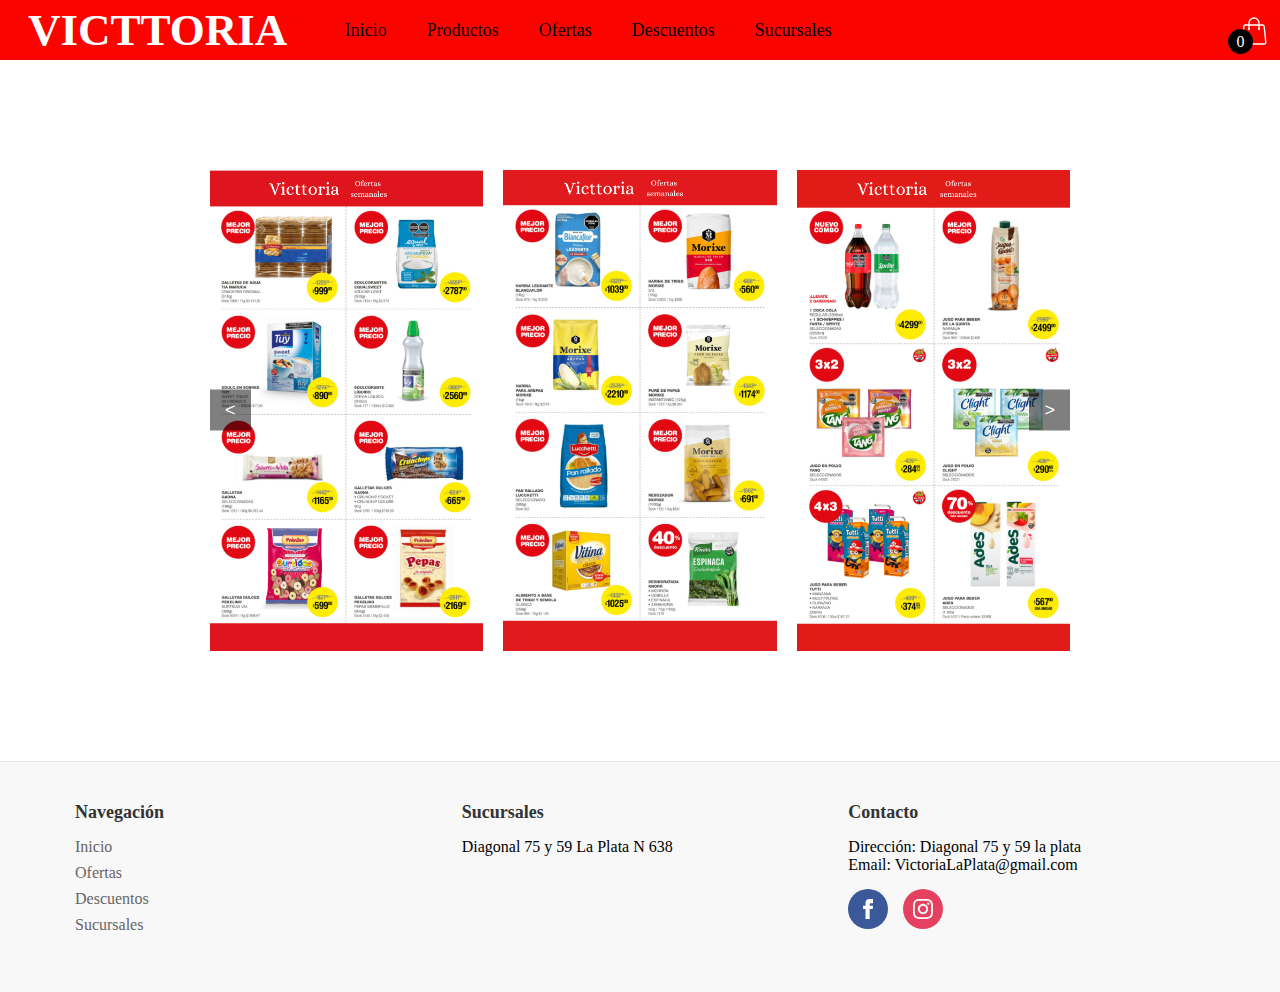
<file: index.html>
<!DOCTYPE html>
<html lang="es">


<head>
    <meta charset="UTF-8">
    <meta name="viewport" content="width=device-width, initial-scale=1.0">
    <title>Victtoria autoservicio</title>
    <link rel="icon" href="/Favicon.png" type="image/png">
    <link rel="stylesheet" href="/styles.css">
    <link rel="stylesheet" href="Resposive.css">
</head>


<body>
  <header class="header">

<!-- Logo -->
    <div class="logo">Victtoria</div>
<!-- ícono del carrito -->
    <div class="container-icon">
        <div class="container-cart-icon">
            <svg xmlns="http://www.w3.org/2000/svg" fill="none" viewBox="0 0 24 24" strokeWidth="1.5" stroke="currentColor" class="size-6">
                <path strokeLinecap="round" strokeLinejoin="round" d="M15.75 10.5V6a3.75 3.75 0 10-7.5 0v4.5m11.356-1.993l1.263 12c.07.665-.45 1.243-1.119 1.243H4.25a1.125 1.125 0 01-1.12-1.243l1.264-12A1.125 1.125 0 015.513 7.5h12.974c.576 0 1.059.435 1.119 1.007zM8.625 10.5a.375.375 0 11-.75 0 .375.375 0 01.75 0zm7.5 0a.375.375 0 11-.75 0 .375.375 0 01.75 0z" />
            </svg>
            <div class="count-products">
                <span id="contador-productos">0</span>
            </div>
        </div>

        <div class="container-cart-products hidden-cart">
            <div class="row-product">
                <!-- productos del carrito  -->
            </div>
            <div class="cart-total">
                <h3>Total:</h3>
                <span class="total-pagar">$0</span>
            </div>
        </div>
    </div>

<!-- Menu Hamburgueza -->
    <input type="checkbox" id="toggle">
    <label for="toggle"><img class="hamburgueza" src="/menu.svg" alt="menu" style="width: 50px; height: 50px; margin-top: -25px; left: 10px"></label>

<!-- Barra de navegacion -->
<nav class="navigation">
  <ul>
    <li><a href="/index.html">Inicio</a></li>
    <li><a href="#">Productos</a>
      <ul>
        <li><a href="/Almacen.html">Almacen</a></li>
        <li><a href="#">Bebidas</a>
          <ul>
            <li><a href="/Con Alcohol.html">Con alcohol</a></li>
            <li><a href="/Sin Alcohol.html">Sin alcohol</a></li>
          </ul>
        </li>
        <li><a href="/Fiambreria.html">Fiambreria</a></li>
        <li><a href="/Congelados.html">Congelados</a></li>
        <li><a href="/Limpieza.html">Limpieza</a></li>
        <li><a href="/Perfumeria.html">Perfumeria</a></li>
        <li><a href="/Hogar.html">Hogar</a></li>
      </ul>
    </li>
    <li><a href="/Ofertas.html">Ofertas</a></li>
    <li><a href="/Descuentos.html">Descuentos</a></li>
    <li><a href="/Sucursales.html">Sucursales</a></li>
  </ul>
</nav>

  </header>

  <div class="hero"></div>

  <!-- Carrusel -->
  <div class="carrusel-container">
    <button class="carrusel-button carrusel-button-left">&lt;</button>
    <div class="carrusel">
      <img src="/Catalogo1.png" alt="Catálogo 1" class="carrusel-imagen">
      <img src="/Catalogo2.png" alt="Catálogo 2" class="carrusel-imagen">
      <img src="/Catalogo3.png" alt="Catálogo 3" class="carrusel-imagen">
      <img src="/Catalogo4.png" alt="Catálogo 4" class="carrusel-imagen">
      <img src="/Catalogo5.png" alt="Catálogo 5" class="carrusel-imagen">
      <img src="/Catalogo6.png" alt="Catálogo 6" class="carrusel-imagen">
    </div>
    <button class="carrusel-button carrusel-button-right">&gt;</button>
  </div>

  <!-- Nuevo footer -->
  <footer class="footer">
    <div class="footer-content">
      <div class="footer-section">
        <h3>Navegación</h3>
        <ul>
          <li><a href="/index.html">Inicio</a></li>
          <li><a href="/Ofertas.html">Ofertas</a></li>
          <li><a href="/Descuentos.html">Descuentos</a></li>
          <li><a href="/Sucursales.html">Sucursales</a></li>
        </ul>
      </div>
      <div class="footer-section">
        <h3>Sucursales</h3>
        <p>Diagonal 75 y 59 La Plata N 638</p>
      </div>
      <div class="footer-section">
        <h3>Contacto</h3>
        <p>Dirección: Diagonal 75 y 59 la plata</p>
        <p>Email: VictoriaLaPlata@gmail.com</p>
        <div class="social-icons">
          <a href="https://www.facebook.com/people/Super-victoria-autoservicio/100063286386183/" class="facebook-icon">
            <svg xmlns="http://www.w3.org/2000/svg" width="24" height="24" viewBox="0 0 24 24"><path d="M9 8h-3v4h3v12h5v-12h3.642l.358-4h-4v-1.667c0-.955.192-1.333 1.115-1.333h2.885v-5h-3.808c-3.596 0-5.192 1.583-5.192 4.615v3.385z"/></svg>
          </a>
          <a href="https://www.instagram.com/jonycabello_?igsh=djNvN3owdXAwOXRv" class="instagram-icon">
            <svg xmlns="http://www.w3.org/2000/svg" width="24" height="24" viewBox="0 0 24 24"><path d="M12 2.163c3.204 0 3.584.012 4.85.07 3.252.148 4.771 1.691 4.919 4.919.058 1.265.069 1.645.069 4.849 0 3.205-.012 3.584-.069 4.849-.149 3.225-1.664 4.771-4.919 4.919-1.266.058-1.644.07-4.85.07-3.204 0-3.584-.012-4.849-.07-3.26-.149-4.771-1.699-4.919-4.92-.058-1.265-.07-1.644-.07-4.849 0-3.204.013-3.583.07-4.849.149-3.227 1.664-4.771 4.919-4.919 1.266-.057 1.645-.069 4.849-.069zm0-2.163c-3.259 0-3.667.014-4.947.072-4.358.2-6.78 2.618-6.98 6.98-.059 1.281-.073 1.689-.073 4.948 0 3.259.014 3.668.072 4.948.2 4.354 2.618 6.78 6.98 6.98 1.281.058 1.689.072 4.948.072 3.259 0 3.668-.014 4.948-.072 4.354-.2 6.782-2.618 6.979-6.98.059-1.28.073-1.689.073-4.948 0-3.259-.014-3.667-.072-4.947-.196-4.354-2.617-6.78-6.979-6.98-1.281-.059-1.69-.073-4.949-.073zm0 5.838c-3.403 0-6.162 2.759-6.162 6.162s2.759 6.163 6.162 6.163 6.162-2.759 6.162-6.163c0-3.403-2.759-6.162-6.162-6.162zm0 10.162c-2.209 0-4-1.79-4-4 0-2.209 1.791-4 4-4s4 1.791 4 4c0 2.21-1.791 4-4 4zm6.406-11.845c-.796 0-1.441.645-1.441 1.44s.645 1.44 1.441 1.44c.795 0 1.439-.645 1.439-1.44s-.644-1.44-1.439-1.44z"/></svg>
          </a>
        </div>
      </div>
    </div>
  </footer>

<script src="/Carrito y productos.js"></script>
<script src="/carrusel.js"></script>
</body>
</html>
</file>
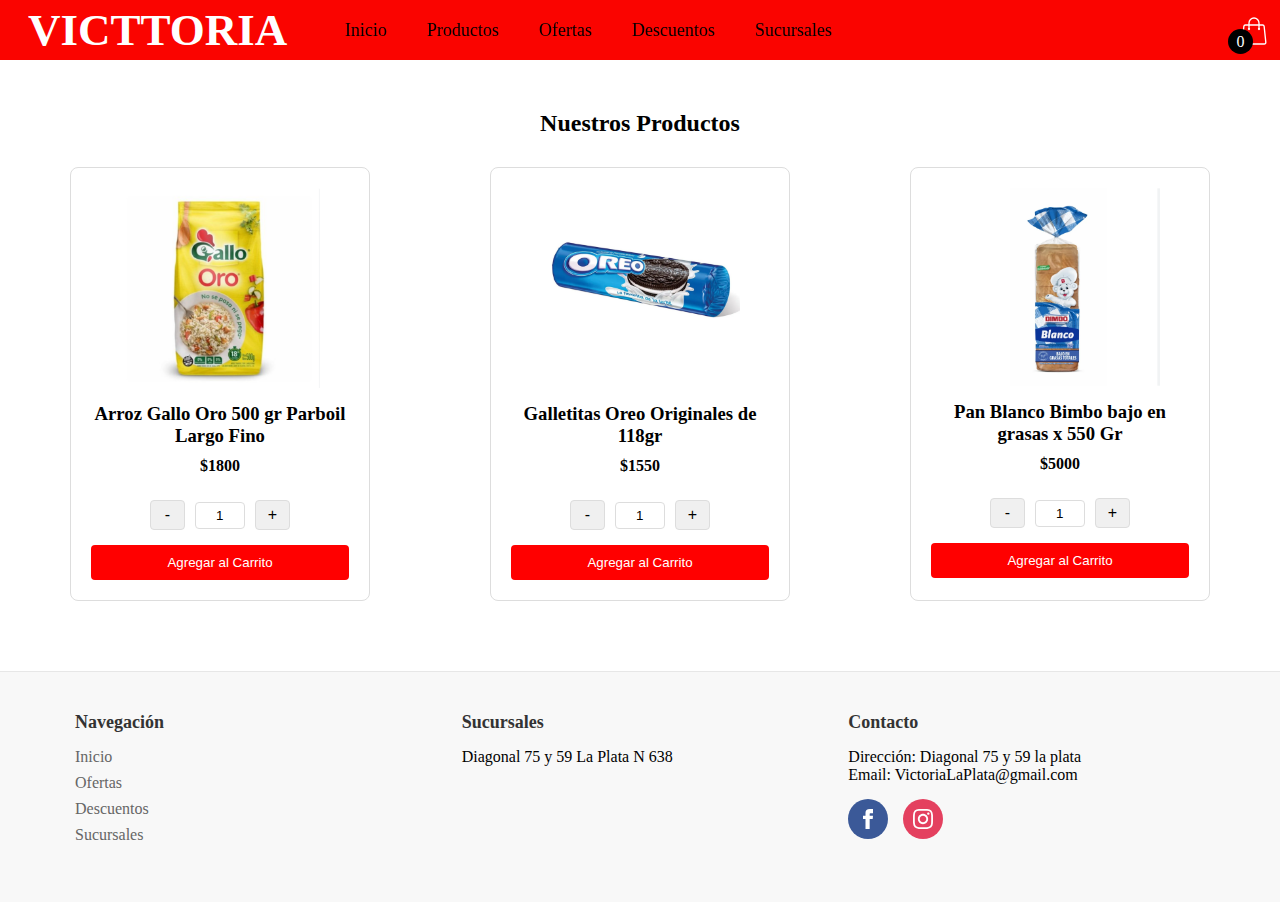
<file: Almacen.html>
<!DOCTYPE html>
<html lang="es">


<head>
    <meta charset="UTF-8">
    <meta name="viewport" content="width=device-width, initial-scale=1.0">
    <title>Victtoria autoservicio</title>
    <link rel="icon" href="/Favicon.png" type="image/png">
    <link rel="stylesheet" href="/styles.css">
    <link rel="stylesheet" href="Resposive.css">
</head>


<body>
  <header class="header">


     
<!-- Logo -->
    <div class="logo">Victtoria</div>

    <!-- ícono del carrito -->
    <div class="container-icon">
      <div class="container-cart-icon">
          <svg xmlns="http://www.w3.org/2000/svg" fill="none" viewBox="0 0 24 24" strokeWidth="1.5" stroke="currentColor" class="size-6">
              <path strokeLinecap="round" strokeLinejoin="round" d="M15.75 10.5V6a3.75 3.75 0 10-7.5 0v4.5m11.356-1.993l1.263 12c.07.665-.45 1.243-1.119 1.243H4.25a1.125 1.125 0 01-1.12-1.243l1.264-12A1.125 1.125 0 015.513 7.5h12.974c.576 0 1.059.435 1.119 1.007zM8.625 10.5a.375.375 0 11-.75 0 .375.375 0 01.75 0zm7.5 0a.375.375 0 11-.75 0 .375.375 0 01.75 0z" />
          </svg>
          <div class="count-products">
              <span id="contador-productos">0</span>
          </div>
      </div>

      <div class="container-cart-products hidden-cart">
          <div class="row-product">
              <!-- Productos del carrito  -->
          </div>
          <div class="cart-total">
              <h3>Total:</h3>
              <span class="total-pagar">$0</span>
          </div>
      </div>
  </div>

<!-- Menu Hamburgueza -->
    <input type="checkbox" id="toggle">
    <label for="toggle"><img class="hamburgueza" src="/menu.svg" alt="menu" style="width: 50px; height: 50px; margin-top: -25px; left: 10px"></label>

<!-- Barra de navegacion -->
    <nav class="navigation">
      <ul>
        <li><a href="/index.html">Inicio</a></li>
        <li><a href="#">Productos</a>
          <ul>
            <li><a href="/Almacen.html">Almacen</a></li>
            <li><a href="#">Bebidas</a>
              <ul>
                <li><a href="/Con Alcohol.html">Con alcohol</a></li>
                <li><a href="/Sin Alcohol.html">Sin alcohol</a></li>
              </ul>
            </li>
            <li><a href="/Fiambreria.html">Fiambreria</a></li>
            <li><a href="/Congelados.html">Congelados</a></li>
            <li><a href="/Limpieza.html">Limpieza</a></li>
            <li><a href="/Perfumeria.html">Perfumeria</a></li>
            <li><a href="/Hogar.html">Hogar</a></li>
          </ul>
        </li>
        <li><a href="/Ofertas.html">Ofertas</a></li>
        <li><a href="/Descuentos.html">Descuentos</a></li>
        <li><a href="/Sucursales.html">Sucursales</a></li>
      </ul>
    </nav>

  </header>

  <div class="main-content">
    <div class="hero"></div>

    <!-- Sección de productos con 3 productos -->
    <section class="productos">
      <h2>Nuestros Productos</h2>
      <div class="productos-grid">
        <!-- Producto 1 -->
        <div class="producto">
          <img src="/Arroz gallo oro.png" alt="Arroz Gallo Oro 500 gr Parboil Largo Fino">
          <h3>Arroz Gallo Oro 500 gr Parboil Largo Fino</h3>
          <p class="precio">$1800</p>
          <div class="cantidad">
            <button class="cantidad-btn menos">-</button>
            <input type="number" value="1" min="1" class="cantidad-input">
            <button class="cantidad-btn mas">+</button>
          </div>
          <button class="agregar-carrito">Agregar al Carrito</button>
        </div>
        
        <!-- Producto 2 -->
        <div class="producto">
          <img src="/Oreo.png" alt="Galletitas Oreo Original 118g">
          <h3>Galletitas Oreo Originales de 118gr</h3>
          <p class="precio">$1550</p>
          <div class="cantidad">
            <button class="cantidad-btn menos">-</button>
            <input type="number" value="1" min="1" class="cantidad-input">
            <button class="cantidad-btn mas">+</button>
          </div>
          <button class="agregar-carrito">Agregar al Carrito</button>
        </div>
        
        <!-- Producto 3 -->
        <div class="producto">
          <img src="/Pan bimbo.png" alt="Pan Blanco Bimbo 550 Gr">
          <h3>Pan Blanco Bimbo bajo en grasas x 550 Gr</h3>
          <p class="precio">$5000</p>
          <div class="cantidad">
            <button class="cantidad-btn menos">-</button>
            <input type="number" value="1" min="1" class="cantidad-input">
            <button class="cantidad-btn mas">+</button>
          </div>
          <button class="agregar-carrito">Agregar al Carrito</button>
        </div>
      </div>
    </section>


    <!-- Nuevo footer -->
    <footer class="footer">
      <div class="footer-content">
        <div class="footer-section">
          <h3>Navegación</h3>
          <ul>
            <li><a href="/index.html">Inicio</a></li>
            <li><a href="/Ofertas.html">Ofertas</a></li>
            <li><a href="/Descuentos.html">Descuentos</a></li>
            <li><a href="/Sucursales.html">Sucursales</a></li>
          </ul>
        </div>
        <div class="footer-section">
          <h3>Sucursales</h3>
          <p>Diagonal 75 y 59 La Plata N 638</p>
        </div>
        <div class="footer-section">
          <h3>Contacto</h3>
          <p>Dirección: Diagonal 75 y 59 la plata</p>
          <p>Email: VictoriaLaPlata@gmail.com</p>
          <div class="social-icons">
            <a href="https://www.facebook.com/people/Super-victoria-autoservicio/100063286386183/" class="facebook-icon">
              <svg xmlns="http://www.w3.org/2000/svg" width="24" height="24" viewBox="0 0 24 24"><path d="M9 8h-3v4h3v12h5v-12h3.642l.358-4h-4v-1.667c0-.955.192-1.333 1.115-1.333h2.885v-5h-3.808c-3.596 0-5.192 1.583-5.192 4.615v3.385z"/></svg>
            </a>
            <a href="https://www.instagram.com/jonycabello_?igsh=djNvN3owdXAwOXRv" class="instagram-icon">
              <svg xmlns="http://www.w3.org/2000/svg" width="24" height="24" viewBox="0 0 24 24"><path d="M12 2.163c3.204 0 3.584.012 4.85.07 3.252.148 4.771 1.691 4.919 4.919.058 1.265.069 1.645.069 4.849 0 3.205-.012 3.584-.069 4.849-.149 3.225-1.664 4.771-4.919 4.919-1.266.058-1.644.07-4.85.07-3.204 0-3.584-.012-4.849-.07-3.26-.149-4.771-1.699-4.919-4.92-.058-1.265-.07-1.644-.07-4.849 0-3.204.013-3.583.07-4.849.149-3.227 1.664-4.771 4.919-4.919 1.266-.057 1.645-.069 4.849-.069zm0-2.163c-3.259 0-3.667.014-4.947.072-4.358.2-6.78 2.618-6.98 6.98-.059 1.281-.073 1.689-.073 4.948 0 3.259.014 3.668.072 4.948.2 4.354 2.618 6.78 6.98 6.98 1.281.058 1.689.072 4.948.072 3.259 0 3.668-.014 4.948-.072 4.354-.2 6.782-2.618 6.979-6.98.059-1.28.073-1.689.073-4.948 0-3.259-.014-3.667-.072-4.947-.196-4.354-2.617-6.78-6.979-6.98-1.281-.059-1.69-.073-4.949-.073zm0 5.838c-3.403 0-6.162 2.759-6.162 6.162s2.759 6.163 6.162 6.163 6.162-2.759 6.162-6.163c0-3.403-2.759-6.162-6.162-6.162zm0 10.162c-2.209 0-4-1.79-4-4 0-2.209 1.791-4 4-4s4 1.791 4 4c0 2.21-1.791 4-4 4zm6.406-11.845c-.796 0-1.441.645-1.441 1.44s.645 1.44 1.441 1.44c.795 0 1.439-.645 1.439-1.44s-.644-1.44-1.439-1.44z"/></svg>
          </a>
        </div>
      </div>
    </div>
  </footer>

  <script src="/Carrito y productos.js"></script>


</body>

</html>
</file>
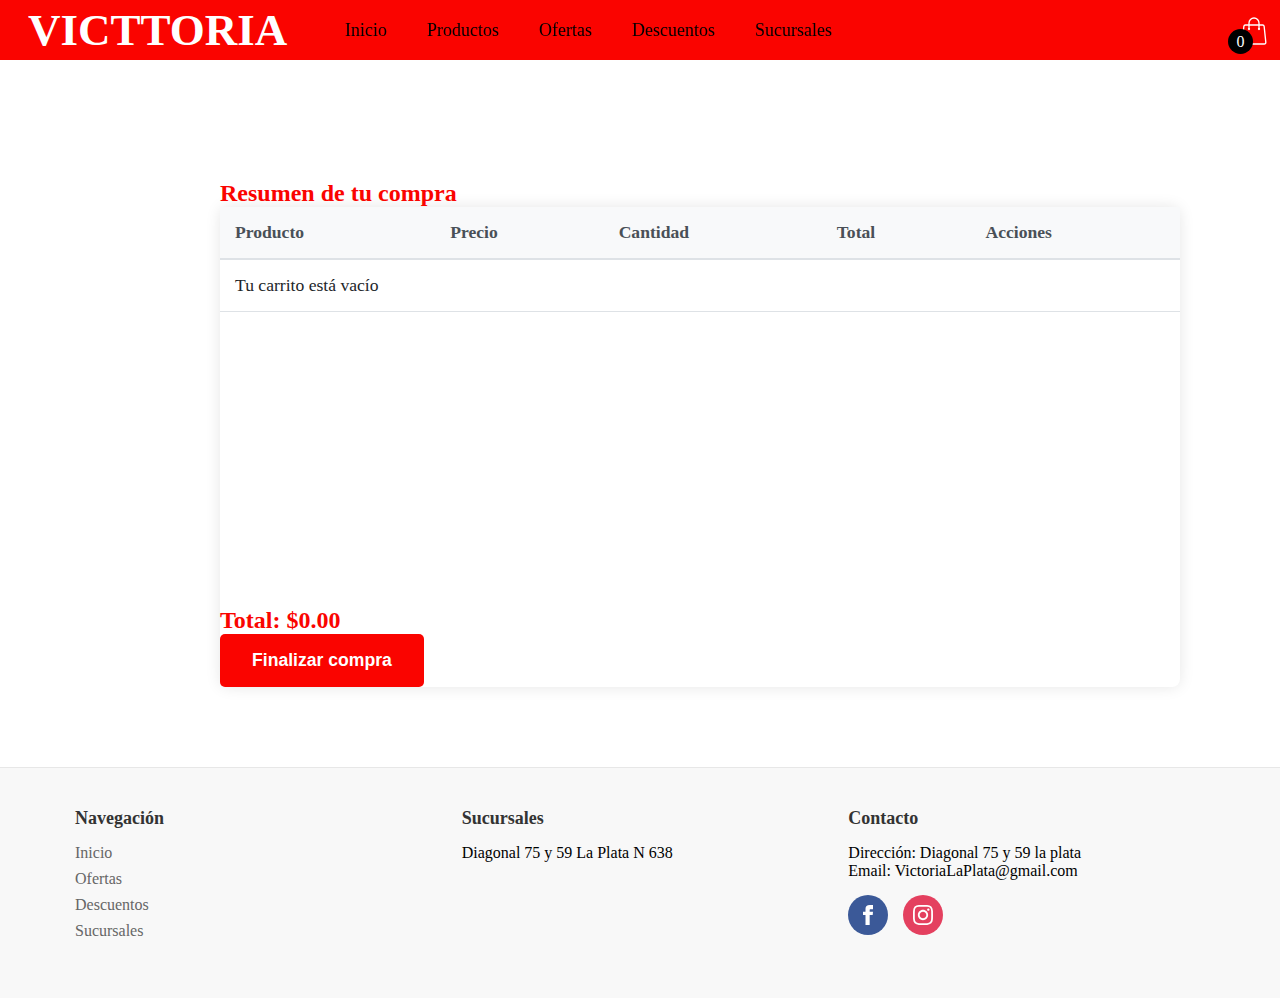
<file: COMPRA.HTML>
<!DOCTYPE html>
<html lang="es">


<head>
    <meta charset="UTF-8">
    <meta name="viewport" content="width=device-width, initial-scale=1.0">
    <title>Victtoria autoservicio</title>
    <link rel="icon" href="/Favicon.png" type="image/png">
    <link rel="stylesheet" href="/styles.css">
    <link rel="stylesheet" href="Resposive.css">
    <link rel="stylesheet" href="/compra.css">
    <link rel="stylesheet" href="https://cdnjs.cloudflare.com/ajax/libs/font-awesome/6.0.0/css/all.min.css">
    <link rel="stylesheet" href="https://cdnjs.cloudflare.com/ajax/libs/animate.css/4.1.1/animate.min.css">




</head>


<body>
  <header class="header">

<!-- Logo -->
    <div class="logo">Victtoria</div>

<!-- ícono del carrito  -->
    <div class="container-icon">
        <div class="container-cart-icon">
            <svg xmlns="http://www.w3.org/2000/svg" fill="none" viewBox="0 0 24 24" strokeWidth="1.5" stroke="currentColor" class="size-6">
                <path strokeLinecap="round" strokeLinejoin="round" d="M15.75 10.5V6a3.75 3.75 0 10-7.5 0v4.5m11.356-1.993l1.263 12c.07.665-.45 1.243-1.119 1.243H4.25a1.125 1.125 0 01-1.12-1.243l1.264-12A1.125 1.125 0 015.513 7.5h12.974c.576 0 1.059.435 1.119 1.007zM8.625 10.5a.375.375 0 11-.75 0 .375.375 0 01.75 0zm7.5 0a.375.375 0 11-.75 0 .375.375 0 01.75 0z" />
            </svg>
            <div class="count-products">
                <span id="contador-productos">0</span>
            </div>
        </div>
    </div>

<!-- Menu Hamburgueza -->
    <input type="checkbox" id="toggle">
    <label for="toggle"><img class="hamburgueza" src="/menu.svg" alt="menu" style="width: 50px; height: 50px; margin-top: -25px; left: 10px"></label>

<!-- Barra de navegacion -->
<nav class="navigation">
  <ul>
    <li><a href="/index.html">Inicio</a></li>
    <li><a href="#">Productos</a>
      <ul>
        <li><a href="/Almacen.html">Almacen</a></li>
        <li><a href="#">Bebidas</a>
          <ul>
            <li><a href="/Con Alcohol.html">Con alcohol</a></li>
            <li><a href="/Sin Alcohol.html">Sin alcohol</a></li>
          </ul>
        </li>
        <li><a href="/Fiambreria.html">Fiambreria</a></li>
        <li><a href="/Congelados.html">Congelados</a></li>
        <li><a href="/Limpieza.html">Limpieza</a></li>
        <li><a href="/Perfumeria.html">Perfumeria</a></li>
        <li><a href="/Hogar.html">Hogar</a></li>
      </ul>
    </li>
    <li><a href="/Ofertas.html">Ofertas</a></li>
    <li><a href="/Descuentos.html">Descuentos</a></li>
    <li><a href="/Sucursales.html">Sucursales</a></li>
  </ul>
</nav>

  </header>

<div class="hero"></div>

<main class="container my-5">
     <h1 class="mb-5 text-center fw-bold text-success animate__animated animate__fadeIn">Resumen de tu compra</h1>
    <div id="cart-container" class="card shadow-lg border-0 rounded-3 overflow-hidden animate__animated animate__fadeInUp">
        <div class="card-body">
            <div class="table-responsive">
                <table class="table table-hover align-middle">
                    <thead class="table-light">
                        <tr>
                            <th>Producto</th>
                            <th>Precio</th>
                            <th>Cantidad</th>
                            <th>Total</th>
                            <th>Acciones</th>
                        </tr>
                    </thead>
                    <tbody id="cart-items">
                 </tbody>
                </table>
            </div>
            <div class="row mt-4">
                <div class="col-md-6 text-end">
                    <h4 class="fw-bold text-success">Total: $<span id="cart-total">0.00</span></h4>
                </div>
            </div>
            <div class="d-grid gap-2 col-md-6 mx-auto mt-4">
                <button id="checkout-btn" class="btn btn-success btn-lg" onclick="finalizarCompra()">
                    Finalizar compra
                </button>
            </div>
        </div>
    </div>
</main>


  <!-- Nuevo footer -->
  <footer class="footer">
    <div class="footer-content">
      <div class="footer-section">
        <h3>Navegación</h3>
        <ul>
          <li><a href="/index.html">Inicio</a></li>
          <li><a href="/Ofertas.html">Ofertas</a></li>
          <li><a href="/Descuentos.html">Descuentos</a></li>
          <li><a href="/Sucursales.html">Sucursales</a></li>
        </ul>
      </div>
      <div class="footer-section">
        <h3>Sucursales</h3>
        <p>Diagonal 75 y 59 La Plata N 638</p>
      </div>
      <div class="footer-section">
        <h3>Contacto</h3>
        <p>Dirección: Diagonal 75 y 59 la plata</p>
        <p>Email: VictoriaLaPlata@gmail.com</p>
        <div class="social-icons">
          <a href="https://www.facebook.com/people/Super-victoria-autoservicio/100063286386183/" class="facebook-icon">
            <svg xmlns="http://www.w3.org/2000/svg" width="24" height="24" viewBox="0 0 24 24"><path d="M9 8h-3v4h3v12h5v-12h3.642l.358-4h-4v-1.667c0-.955.192-1.333 1.115-1.333h2.885v-5h-3.808c-3.596 0-5.192 1.583-5.192 4.615v3.385z"/></svg>
          </a>
          <a href="https://www.instagram.com/jonycabello_?igsh=djNvN3owdXAwOXRv" class="instagram-icon">
            <svg xmlns="http://www.w3.org/2000/svg" width="24" height="24" viewBox="0 0 24 24"><path d="M12 2.163c3.204 0 3.584.012 4.85.07 3.252.148 4.771 1.691 4.919 4.919.058 1.265.069 1.645.069 4.849 0 3.205-.012 3.584-.069 4.849-.149 3.225-1.664 4.771-4.919 4.919-1.266.058-1.644.07-4.85.07-3.204 0-3.584-.012-4.849-.07-3.26-.149-4.771-1.699-4.919-4.92-.058-1.265-.07-1.644-.07-4.849 0-3.204.013-3.583.07-4.849.149-3.227 1.664-4.771 4.919-4.919 1.266-.057 1.645-.069 4.849-.069zm0-2.163c-3.259 0-3.667.014-4.947.072-4.358.2-6.78 2.618-6.98 6.98-.059 1.281-.073 1.689-.073 4.948 0 3.259.014 3.668.072 4.948.2 4.354 2.618 6.78 6.98 6.98 1.281.058 1.689.072 4.948.072 3.259 0 3.668-.014 4.948-.072 4.354-.2 6.782-2.618 6.979-6.98.059-1.28.073-1.689.073-4.948 0-3.259-.014-3.667-.072-4.947-.196-4.354-2.617-6.78-6.979-6.98-1.281-.059-1.69-.073-4.949-.073zm0 5.838c-3.403 0-6.162 2.759-6.162 6.162s2.759 6.163 6.162 6.163 6.162-2.759 6.162-6.163c0-3.403-2.759-6.162-6.162-6.162zm0 10.162c-2.209 0-4-1.79-4-4 0-2.209 1.791-4 4-4s4 1.791 4 4c0 2.21-1.791 4-4 4zm6.406-11.845c-.796 0-1.441.645-1.441 1.44s.645 1.44 1.441 1.44c.795 0 1.439-.645 1.439-1.44s-.644-1.44-1.439-1.44z"/></svg>
          </a>
        </div>
      </div>
    </div>
  </footer>



<script src="https://cdn.jsdelivr.net/npm/bootstrap@5.1.3/dist/js/bootstrap.bundle.min.js"></script>
<Script src="/COMPRA.JS"></script>
</body>
</html>
</file>
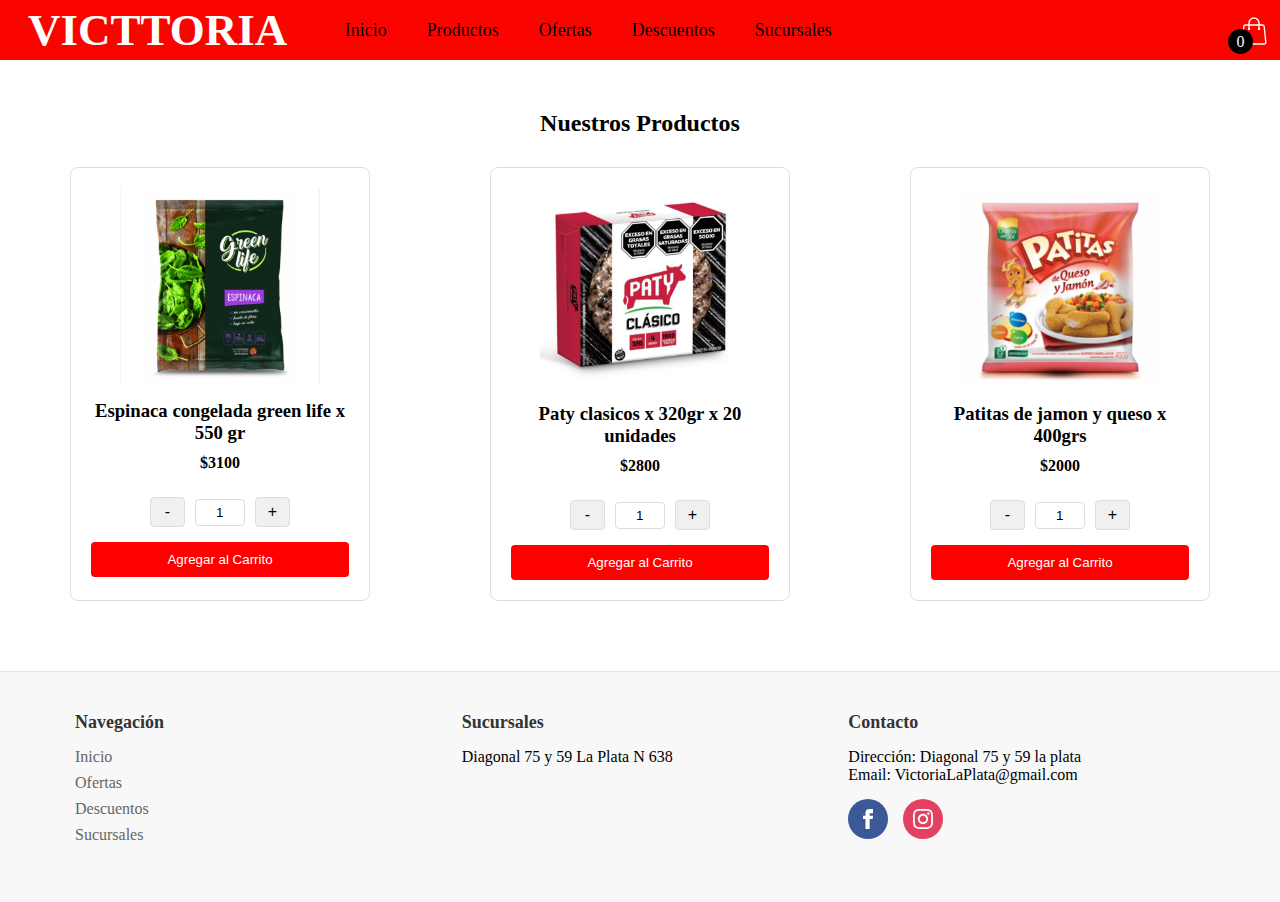
<file: Congelados.html>
<!DOCTYPE html>
<html lang="es">


<head>
    <meta charset="UTF-8">
    <meta name="viewport" content="width=device-width, initial-scale=1.0">
    <title>Victtoria autoservicio</title>
    <link rel="icon" href="/Favicon.png" type="image/png">
    <link rel="stylesheet" href="/styles.css">
    <link rel="stylesheet" href="Resposive.css">
</head>


<body>
  <header class="header">


     
<!-- Logo -->
    <div class="logo">Victtoria</div>

    <!-- icono del carrito  -->
    <div class="container-icon">
      <div class="container-cart-icon">
          <svg xmlns="http://www.w3.org/2000/svg" fill="none" viewBox="0 0 24 24" strokeWidth="1.5" stroke="currentColor" class="size-6">
              <path strokeLinecap="round" strokeLinejoin="round" d="M15.75 10.5V6a3.75 3.75 0 10-7.5 0v4.5m11.356-1.993l1.263 12c.07.665-.45 1.243-1.119 1.243H4.25a1.125 1.125 0 01-1.12-1.243l1.264-12A1.125 1.125 0 015.513 7.5h12.974c.576 0 1.059.435 1.119 1.007zM8.625 10.5a.375.375 0 11-.75 0 .375.375 0 01.75 0zm7.5 0a.375.375 0 11-.75 0 .375.375 0 01.75 0z" />
          </svg>
          <div class="count-products">
              <span id="contador-productos">0</span>
          </div>
      </div>

      <div class="container-cart-products hidden-cart">
          <div class="row-product">
              <!-- Los productos del carrito se mostrarán aquí -->
          </div>
          <div class="cart-total">
              <h3>Total:</h3>
              <span class="total-pagar">$0</span>
          </div>
      </div>
  </div>

<!-- Menu Hamburgueza -->
    <input type="checkbox" id="toggle">
    <label for="toggle"><img class="hamburgueza" src="/menu.svg" alt="menu" style="width: 50px; height: 50px; margin-top: -25px; left: 10px"></label>

<!-- Barra de navegacion -->
<nav class="navigation">
  <ul>
    <li><a href="/index.html">Inicio</a></li>
    <li><a href="#">Productos</a>
      <ul>
        <li><a href="/Almacen.html">Almacen</a></li>
        <li><a href="#">Bebidas</a>
          <ul>
            <li><a href="/Con Alcohol.html">Con alcohol</a></li>
            <li><a href="/Sin Alcohol.html">Sin alcohol</a></li>
          </ul>
        </li>
        <li><a href="/Fiambreria.html">Fiambreria</a></li>
        <li><a href="/Congelados.html">Congelados</a></li>
        <li><a href="/Limpieza.html">Limpieza</a></li>
        <li><a href="/Perfumeria.html">Perfumeria</a></li>
        <li><a href="/Hogar.html">Hogar</a></li>
      </ul>
    </li>
    <li><a href="/Ofertas.html">Ofertas</a></li>
    <li><a href="/Descuentos.html">Descuentos</a></li>
    <li><a href="/Sucursales.html">Sucursales</a></li>
  </ul>
</nav>

  </header>

  <div class="main-content">
    <div class="hero"></div>

    <!-- Sección de productos con 3 productos -->
    <section class="productos">
      <h2>Nuestros Productos</h2>
      <div class="productos-grid">
        <!-- Producto 1 -->
        <div class="producto">
          <img src="/ESPINACA CONGELADA GREEN LIFE X 550 GR. | Super MaMi.png" alt="ESPINACA CONGELADA GREEN LIFE X 550 GR">
          <h3>Espinaca congelada green life x 550 gr</h3>
          <p class="precio">$3100</p>
          <div class="cantidad">
            <button class="cantidad-btn menos">-</button>
            <input type="number" value="1" min="1" class="cantidad-input">
            <button class="cantidad-btn mas">+</button>
          </div>
          <button class="agregar-carrito">Agregar al Carrito</button>
        </div>
        
        <!-- Producto 2 -->
        <div class="producto">
          <img src="/Paty clasic 320gr x 20 unidades.png" alt="Congelados 2">
          <h3>Paty clasicos x 320gr x 20 unidades</h3>
          <p class="precio">$2800</p>
          <div class="cantidad">
            <button class="cantidad-btn menos">-</button>
            <input type="number" value="1" min="1" class="cantidad-input">
            <button class="cantidad-btn mas">+</button>
          </div>
          <button class="agregar-carrito">Agregar al Carrito</button>
        </div>
        
        <!-- Producto 3 -->
        <div class="producto">
          <img src="/Patitas de jamon y queso x 400grs.png" alt="Congelados 3">
          <h3>Patitas de jamon y queso x 400grs</h3>
          <p class="precio">$2000</p>
          <div class="cantidad">
            <button class="cantidad-btn menos">-</button>
            <input type="number" value="1" min="1" class="cantidad-input">
            <button class="cantidad-btn mas">+</button>
          </div>
          <button class="agregar-carrito">Agregar al Carrito</button>
        </div>
      </div>
    </section>


    <!-- Nuevo footer -->
    <footer class="footer">
      <div class="footer-content">
        <div class="footer-section">
          <h3>Navegación</h3>
          <ul>
            <li><a href="/index.html">Inicio</a></li>
            <li><a href="/Ofertas.html">Ofertas</a></li>
            <li><a href="/Descuentos.html">Descuentos</a></li>
            <li><a href="/Sucursales.html">Sucursales</a></li>
          </ul>
        </div>
        <div class="footer-section">
          <h3>Sucursales</h3>
          <p>Diagonal 75 y 59 La Plata N 638</p>
        </div>
        <div class="footer-section">
          <h3>Contacto</h3>
          <p>Dirección: Diagonal 75 y 59 la plata</p>
          <p>Email: VictoriaLaPlata@gmail.com</p>
          <div class="social-icons">
            <a href="https://www.facebook.com/people/Super-victoria-autoservicio/100063286386183/" class="facebook-icon">
              <svg xmlns="http://www.w3.org/2000/svg" width="24" height="24" viewBox="0 0 24 24"><path d="M9 8h-3v4h3v12h5v-12h3.642l.358-4h-4v-1.667c0-.955.192-1.333 1.115-1.333h2.885v-5h-3.808c-3.596 0-5.192 1.583-5.192 4.615v3.385z"/></svg>
            </a>
            <a href="https://www.instagram.com/jonycabello_?igsh=djNvN3owdXAwOXRv" class="instagram-icon">
              <svg xmlns="http://www.w3.org/2000/svg" width="24" height="24" viewBox="0 0 24 24"><path d="M12 2.163c3.204 0 3.584.012 4.85.07 3.252.148 4.771 1.691 4.919 4.919.058 1.265.069 1.645.069 4.849 0 3.205-.012 3.584-.069 4.849-.149 3.225-1.664 4.771-4.919 4.919-1.266.058-1.644.07-4.85.07-3.204 0-3.584-.012-4.849-.07-3.26-.149-4.771-1.699-4.919-4.92-.058-1.265-.07-1.644-.07-4.849 0-3.204.013-3.583.07-4.849.149-3.227 1.664-4.771 4.919-4.919 1.266-.057 1.645-.069 4.849-.069zm0-2.163c-3.259 0-3.667.014-4.947.072-4.358.2-6.78 2.618-6.98 6.98-.059 1.281-.073 1.689-.073 4.948 0 3.259.014 3.668.072 4.948.2 4.354 2.618 6.78 6.98 6.98 1.281.058 1.689.072 4.948.072 3.259 0 3.668-.014 4.948-.072 4.354-.2 6.782-2.618 6.979-6.98.059-1.28.073-1.689.073-4.948 0-3.259-.014-3.667-.072-4.947-.196-4.354-2.617-6.78-6.979-6.98-1.281-.059-1.69-.073-4.949-.073zm0 5.838c-3.403 0-6.162 2.759-6.162 6.162s2.759 6.163 6.162 6.163 6.162-2.759 6.162-6.163c0-3.403-2.759-6.162-6.162-6.162zm0 10.162c-2.209 0-4-1.79-4-4 0-2.209 1.791-4 4-4s4 1.791 4 4c0 2.21-1.791 4-4 4zm6.406-11.845c-.796 0-1.441.645-1.441 1.44s.645 1.44 1.441 1.44c.795 0 1.439-.645 1.439-1.44s-.644-1.44-1.439-1.44z"/></svg>
          </a>
        </div>
      </div>
    </div>
  </footer>

  <script src="/Carrito y productos.js"></script>

</body>

</html>
</file>
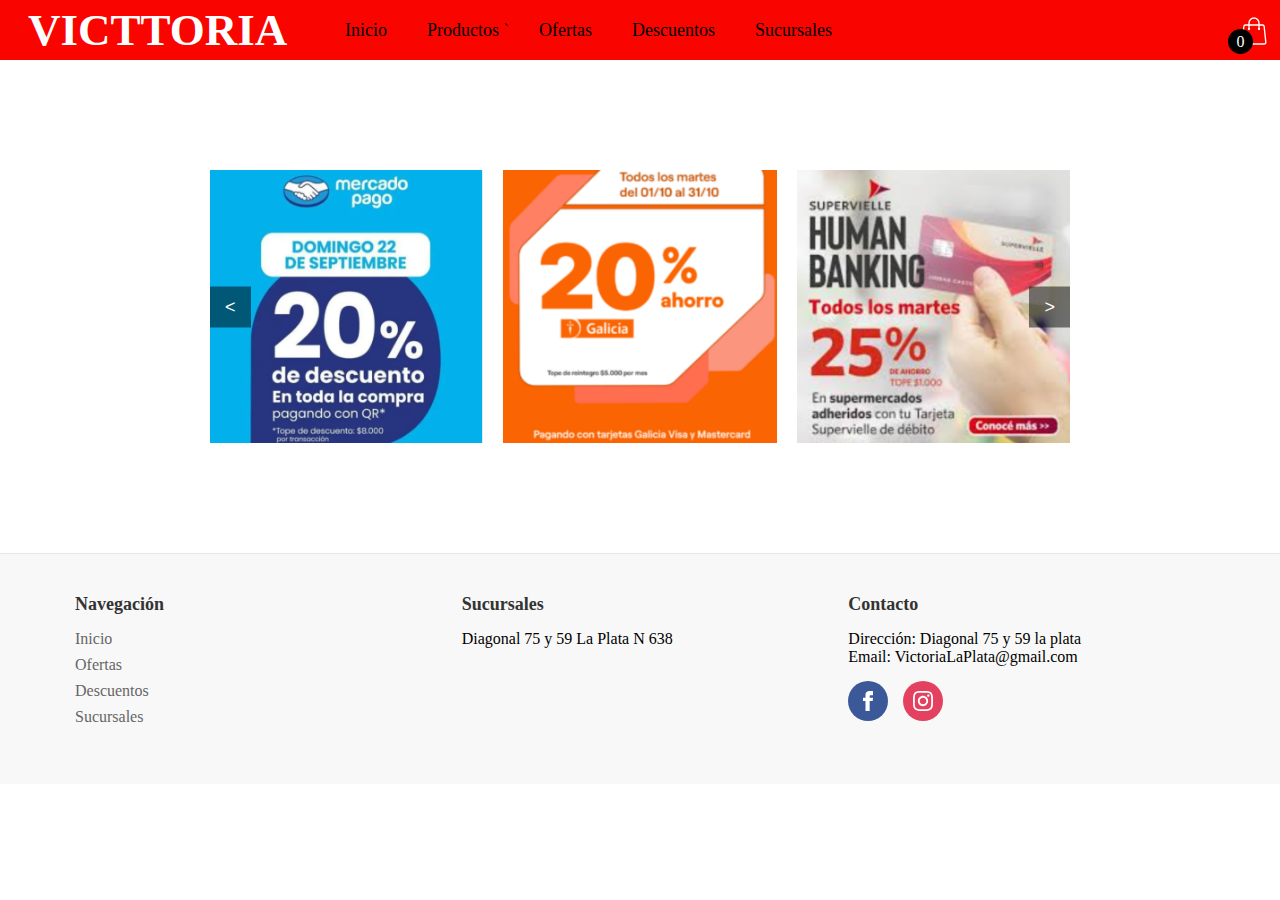
<file: Descuentos.html>
<!DOCTYPE html>
<html lang="es">


<head>
    <meta charset="UTF-8">
    <meta name="viewport" content="width=device-width, initial-scale=1.0">
    <title>Victtoria autoservicio</title>
    <link rel="icon" href="/Favicon.png" type="image/png">
    <link rel="stylesheet" href="/styles.css">
    <link rel="stylesheet" href="/Resposive.css">
</head>


<body>
  <header class="header">

     
<!-- Logo -->
    <div class="logo">Victtoria</div>

  `<!-- ícono del carrito -->
  <div class="container-icon">
    <div class="container-cart-icon">
        <svg xmlns="http://www.w3.org/2000/svg" fill="none" viewBox="0 0 24 24" strokeWidth="1.5" stroke="currentColor" class="size-6">
            <path strokeLinecap="round" strokeLinejoin="round" d="M15.75 10.5V6a3.75 3.75 0 10-7.5 0v4.5m11.356-1.993l1.263 12c.07.665-.45 1.243-1.119 1.243H4.25a1.125 1.125 0 01-1.12-1.243l1.264-12A1.125 1.125 0 015.513 7.5h12.974c.576 0 1.059.435 1.119 1.007zM8.625 10.5a.375.375 0 11-.75 0 .375.375 0 01.75 0zm7.5 0a.375.375 0 11-.75 0 .375.375 0 01.75 0z" />
        </svg>
        <div class="count-products">
            <span id="contador-productos">0</span>
        </div>
    </div>

    <div class="container-cart-products hidden-cart">
        <div class="row-product">
            <!-- Productos del carrito -->
        </div>
        <div class="cart-total">
            <h3>Total:</h3>
            <span class="total-pagar">$0</span>
        </div>
    </div>
</div>

<!-- Menu Hamburgueza -->
    <input type="checkbox" id="toggle">
    <label for="toggle"><img class="hamburgueza" src="/menu.svg" alt="menu" style="width: 50px; height: 50px; margin-top: -25px; left: 10px"></label>

<!-- Barra de navegacion -->
<nav class="navigation">
  <ul>
    <li><a href="/index.html">Inicio</a></li>
    <li><a href="#">Productos</a>
      <ul>
        <li><a href="/Almacen.html">Almacen</a></li>
        <li><a href="#">Bebidas</a>
          <ul>
            <li><a href="/Con Alcohol.html">Con alcohol</a></li>
            <li><a href="/Sin Alcohol.html">Sin alcohol</a></li>
          </ul>
        </li>
        <li><a href="/Fiambreria.html">Fiambreria</a></li>
        <li><a href="/Congelados.html">Congelados</a></li>
        <li><a href="/Limpieza.html">Limpieza</a></li>
        <li><a href="/Perfumeria.html">Perfumeria</a></li>
        <li><a href="/Hogar.html">Hogar</a></li>
      </ul>
    </li>
    <li><a href="/Ofertas.html">Ofertas</a></li>
    <li><a href="/Descuentos.html">Descuentos</a></li>
    <li><a href="/Sucursales.html">Sucursales</a></li>
  </ul>
</nav>

  </header>

  <div class="hero"></div>

  <!-- Carrusel -->
  <div class="carrusel-container">
    <button class="carrusel-button carrusel-button-left">&lt;</button>
    <div class="carrusel">
      <img src="/D mp.png" alt="Descuento 1" class="carrusel-imagen">
      <img src="/D galicia.png" alt="Descuento 2" class="carrusel-imagen">
      <img src="/D supervielle.png" alt="Descuento 3" class="carrusel-imagen">
      <img src="/D dni.png" alt="Descuento 4" class="carrusel-imagen">
    </div>
    <button class="carrusel-button carrusel-button-right">&gt;</button>
  </div>

  <!-- Nuevo footer -->
  <footer class="footer">
    <div class="footer-content">
      <div class="footer-section">
        <h3>Navegación</h3>
        <ul>
          <li><a href="/index.html">Inicio</a></li>
          <li><a href="/Ofertas.html">Ofertas</a></li>
          <li><a href="/Descuentos.html">Descuentos</a></li>
          <li><a href="/Sucursales.html">Sucursales</a></li>
        </ul>
      </div>
      <div class="footer-section">
        <h3>Sucursales</h3>
        <p>Diagonal 75 y 59 La Plata N 638</p>
      </div>
      <div class="footer-section">
        <h3>Contacto</h3>
        <p>Dirección: Diagonal 75 y 59 la plata</p>
        <p>Email: VictoriaLaPlata@gmail.com</p>
        <div class="social-icons">
          <a href="https://www.facebook.com/people/Super-victoria-autoservicio/100063286386183/" class="facebook-icon">
            <svg xmlns="http://www.w3.org/2000/svg" width="24" height="24" viewBox="0 0 24 24"><path d="M9 8h-3v4h3v12h5v-12h3.642l.358-4h-4v-1.667c0-.955.192-1.333 1.115-1.333h2.885v-5h-3.808c-3.596 0-5.192 1.583-5.192 4.615v3.385z"/></svg>
          </a>
          <a href="https://www.instagram.com/jonycabello_?igsh=djNvN3owdXAwOXRv" class="instagram-icon">
            <svg xmlns="http://www.w3.org/2000/svg" width="24" height="24" viewBox="0 0 24 24"><path d="M12 2.163c3.204 0 3.584.012 4.85.07 3.252.148 4.771 1.691 4.919 4.919.058 1.265.069 1.645.069 4.849 0 3.205-.012 3.584-.069 4.849-.149 3.225-1.664 4.771-4.919 4.919-1.266.058-1.644.07-4.85.07-3.204 0-3.584-.012-4.849-.07-3.26-.149-4.771-1.699-4.919-4.92-.058-1.265-.07-1.644-.07-4.849 0-3.204.013-3.583.07-4.849.149-3.227 1.664-4.771 4.919-4.919 1.266-.057 1.645-.069 4.849-.069zm0-2.163c-3.259 0-3.667.014-4.947.072-4.358.2-6.78 2.618-6.98 6.98-.059 1.281-.073 1.689-.073 4.948 0 3.259.014 3.668.072 4.948.2 4.354 2.618 6.78 6.98 6.98 1.281.058 1.689.072 4.948.072 3.259 0 3.668-.014 4.948-.072 4.354-.2 6.782-2.618 6.979-6.98.059-1.28.073-1.689.073-4.948 0-3.259-.014-3.667-.072-4.947-.196-4.354-2.617-6.78-6.979-6.98-1.281-.059-1.69-.073-4.949-.073zm0 5.838c-3.403 0-6.162 2.759-6.162 6.162s2.759 6.163 6.162 6.163 6.162-2.759 6.162-6.163c0-3.403-2.759-6.162-6.162-6.162zm0 10.162c-2.209 0-4-1.79-4-4 0-2.209 1.791-4 4-4s4 1.791 4 4c0 2.21-1.791 4-4 4zm6.406-11.845c-.796 0-1.441.645-1.441 1.44s.645 1.44 1.441 1.44c.795 0 1.439-.645 1.439-1.44s-.644-1.44-1.439-1.44z"/></svg>
          </a>
        </div>
      </div>
    </div>
  </footer>

  <script src="/Carrito y productos.js"></script>
  <script src="/carrusel.js"></script>

</body>

</html>
</file>
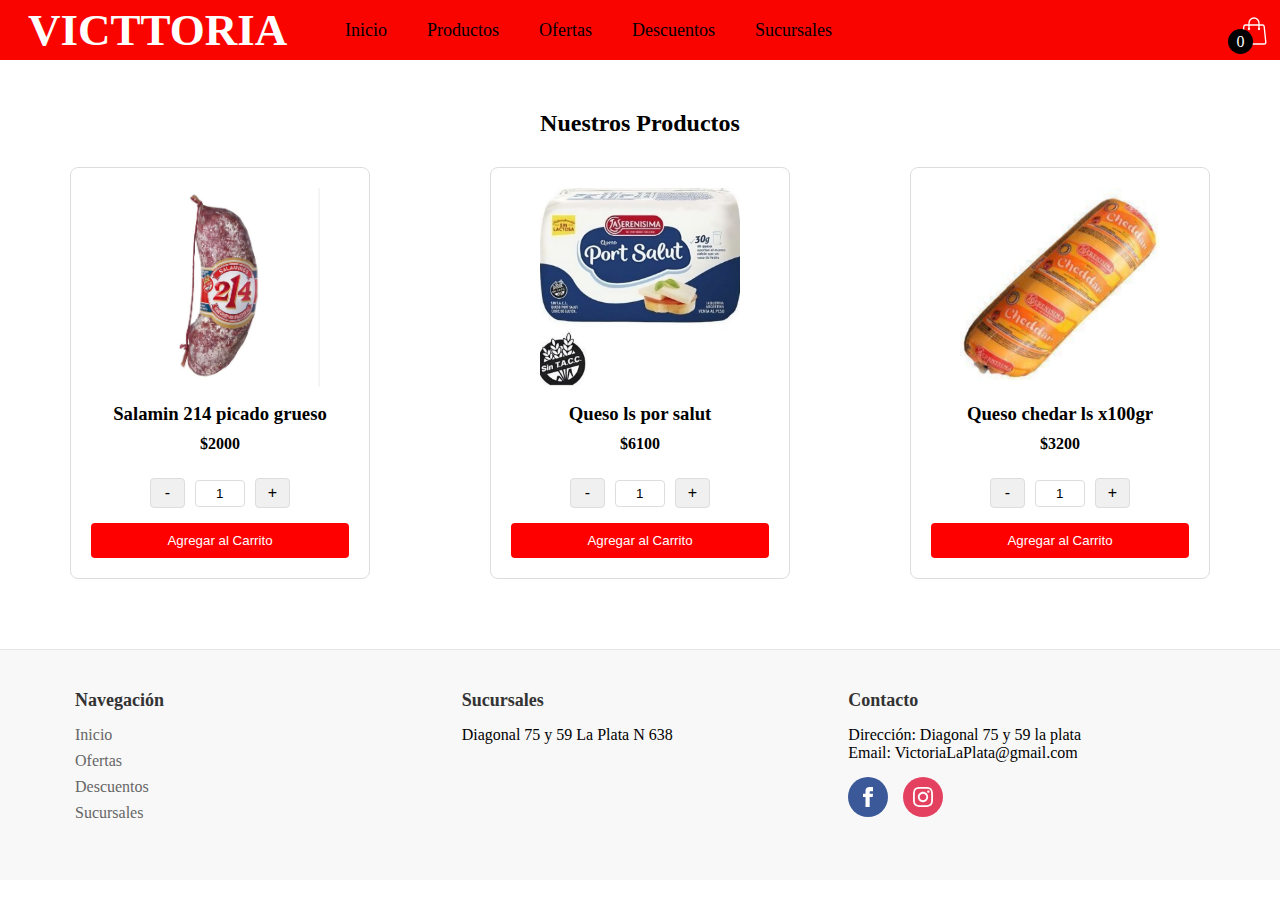
<file: Fiambreria.html>
<!DOCTYPE html>
<html lang="es">


<head>
    <meta charset="UTF-8">
    <meta name="viewport" content="width=device-width, initial-scale=1.0">
    <title>Victtoria autoservicio</title>
    <link rel="icon" href="/Favicon.png" type="image/png">
    <link rel="stylesheet" href="/styles.css">
    <link rel="stylesheet" href="Resposive.css">
</head>


<body>
  <header class="header">


     
<!-- Logo -->
    <div class="logo">Victtoria</div>

    <!-- ícono del carrito -->
    <div class="container-icon">
      <div class="container-cart-icon">
          <svg xmlns="http://www.w3.org/2000/svg" fill="none" viewBox="0 0 24 24" strokeWidth="1.5" stroke="currentColor" class="size-6">
              <path strokeLinecap="round" strokeLinejoin="round" d="M15.75 10.5V6a3.75 3.75 0 10-7.5 0v4.5m11.356-1.993l1.263 12c.07.665-.45 1.243-1.119 1.243H4.25a1.125 1.125 0 01-1.12-1.243l1.264-12A1.125 1.125 0 015.513 7.5h12.974c.576 0 1.059.435 1.119 1.007zM8.625 10.5a.375.375 0 11-.75 0 .375.375 0 01.75 0zm7.5 0a.375.375 0 11-.75 0 .375.375 0 01.75 0z" />
          </svg>
          <div class="count-products">
              <span id="contador-productos">0</span>
          </div>
      </div>

      <div class="container-cart-products hidden-cart">
          <div class="row-product">
              <!-- productos del carrito -->
          </div>
          <div class="cart-total">
              <h3>Total:</h3>
              <span class="total-pagar">$0</span>
          </div>
      </div>
  </div>

<!-- Menu Hamburgueza -->
    <input type="checkbox" id="toggle">
    <label for="toggle"><img class="hamburgueza" src="/menu.svg" alt="menu" style="width: 50px; height: 50px; margin-top: -25px; left: 10px"></label>

<!-- Barra de navegacion -->
<nav class="navigation">
  <ul>
    <li><a href="/index.html">Inicio</a></li>
    <li><a href="#">Productos</a>
      <ul>
        <li><a href="/Almacen.html">Almacen</a></li>
        <li><a href="#">Bebidas</a>
          <ul>
            <li><a href="/Con Alcohol.html">Con alcohol</a></li>
            <li><a href="/Sin Alcohol.html">Sin alcohol</a></li>
          </ul>
        </li>
        <li><a href="/Fiambreria.html">Fiambreria</a></li>
        <li><a href="/Congelados.html">Congelados</a></li>
        <li><a href="/Limpieza.html">Limpieza</a></li>
        <li><a href="/Perfumeria.html">Perfumeria</a></li>
        <li><a href="/Hogar.html">Hogar</a></li>
      </ul>
    </li>
    <li><a href="/Ofertas.html">Ofertas</a></li>
    <li><a href="/Descuentos.html">Descuentos</a></li>
    <li><a href="/Sucursales.html">Sucursales</a></li>
  </ul>
</nav>

  </header>

  <div class="main-content">
    <div class="hero"></div>

    <!-- Sección de productos con 3 productos -->
    <section class="productos">
      <h2>Nuestros Productos</h2>
      <div class="productos-grid">
        <!-- Producto 1 -->
        <div class="producto">
          <img src="/SALAMIN 214 PICADO GRUESO XKLG.png" alt="SALAMIN 214 PICADO GRUESO XKLG">
          <h3>Salamin 214 picado grueso </h3>
          <p class="precio">$2000</p>
          <div class="cantidad">
            <button class="cantidad-btn menos">-</button>
            <input type="number" value="1" min="1" class="cantidad-input">
            <button class="cantidad-btn mas">+</button>
          </div>
          <button class="agregar-carrito">Agregar al Carrito</button>
        </div>
        
        <!-- Producto 2 -->
        <div class="producto">
          <img src="/Queso.png" alt="Fiambre 2">
          <h3>Queso ls por salut</h3>
          <p class="precio">$6100</p>
          <div class="cantidad">
            <button class="cantidad-btn menos">-</button>
            <input type="number" value="1" min="1" class="cantidad-input">
            <button class="cantidad-btn mas">+</button>
          </div>
          <button class="agregar-carrito">Agregar al Carrito</button>
        </div>
        
        <!-- Producto 3 -->
        <div class="producto">
          <img src="/Queso chedar ls x100gr.png" alt="Fiambre 3">
          <h3>Queso chedar ls x100gr</h3>
          <p class="precio">$3200</p>
          <div class="cantidad">
            <button class="cantidad-btn menos">-</button>
            <input type="number" value="1" min="1" class="cantidad-input">
            <button class="cantidad-btn mas">+</button>
          </div>
          <button class="agregar-carrito">Agregar al Carrito</button>
        </div>
      </div>
    </section>


    <!-- Nuevo footer -->
    <footer class="footer">
      <div class="footer-content">
        <div class="footer-section">
          <h3>Navegación</h3>
          <ul>
            <li><a href="/index.html">Inicio</a></li>
            <li><a href="/Ofertas.html">Ofertas</a></li>
            <li><a href="/Descuentos.html">Descuentos</a></li>
            <li><a href="/Sucursales.html">Sucursales</a></li>
          </ul>
        </div>
        <div class="footer-section">
          <h3>Sucursales</h3>
          <p>Diagonal 75 y 59 La Plata N 638</p>
        </div>
        <div class="footer-section">
          <h3>Contacto</h3>
          <p>Dirección: Diagonal 75 y 59 la plata</p>
          <p>Email: VictoriaLaPlata@gmail.com</p>
          <div class="social-icons">
            <a href="https://www.facebook.com/people/Super-victoria-autoservicio/100063286386183/" class="facebook-icon">
              <svg xmlns="http://www.w3.org/2000/svg" width="24" height="24" viewBox="0 0 24 24"><path d="M9 8h-3v4h3v12h5v-12h3.642l.358-4h-4v-1.667c0-.955.192-1.333 1.115-1.333h2.885v-5h-3.808c-3.596 0-5.192 1.583-5.192 4.615v3.385z"/></svg>
            </a>
            <a href="https://www.instagram.com/jonycabello_?igsh=djNvN3owdXAwOXRv" class="instagram-icon">
              <svg xmlns="http://www.w3.org/2000/svg" width="24" height="24" viewBox="0 0 24 24"><path d="M12 2.163c3.204 0 3.584.012 4.85.07 3.252.148 4.771 1.691 4.919 4.919.058 1.265.069 1.645.069 4.849 0 3.205-.012 3.584-.069 4.849-.149 3.225-1.664 4.771-4.919 4.919-1.266.058-1.644.07-4.85.07-3.204 0-3.584-.012-4.849-.07-3.26-.149-4.771-1.699-4.919-4.92-.058-1.265-.07-1.644-.07-4.849 0-3.204.013-3.583.07-4.849.149-3.227 1.664-4.771 4.919-4.919 1.266-.057 1.645-.069 4.849-.069zm0-2.163c-3.259 0-3.667.014-4.947.072-4.358.2-6.78 2.618-6.98 6.98-.059 1.281-.073 1.689-.073 4.948 0 3.259.014 3.668.072 4.948.2 4.354 2.618 6.78 6.98 6.98 1.281.058 1.689.072 4.948.072 3.259 0 3.668-.014 4.948-.072 4.354-.2 6.782-2.618 6.979-6.98.059-1.28.073-1.689.073-4.948 0-3.259-.014-3.667-.072-4.947-.196-4.354-2.617-6.78-6.979-6.98-1.281-.059-1.69-.073-4.949-.073zm0 5.838c-3.403 0-6.162 2.759-6.162 6.162s2.759 6.163 6.162 6.163 6.162-2.759 6.162-6.163c0-3.403-2.759-6.162-6.162-6.162zm0 10.162c-2.209 0-4-1.79-4-4 0-2.209 1.791-4 4-4s4 1.791 4 4c0 2.21-1.791 4-4 4zm6.406-11.845c-.796 0-1.441.645-1.441 1.44s.645 1.44 1.441 1.44c.795 0 1.439-.645 1.439-1.44s-.644-1.44-1.439-1.44z"/></svg>
          </a>
        </div>
      </div>
    </div>
  </footer>

  <script src="/Carrito y productos.js"></script>

</body>

</html>
</file>
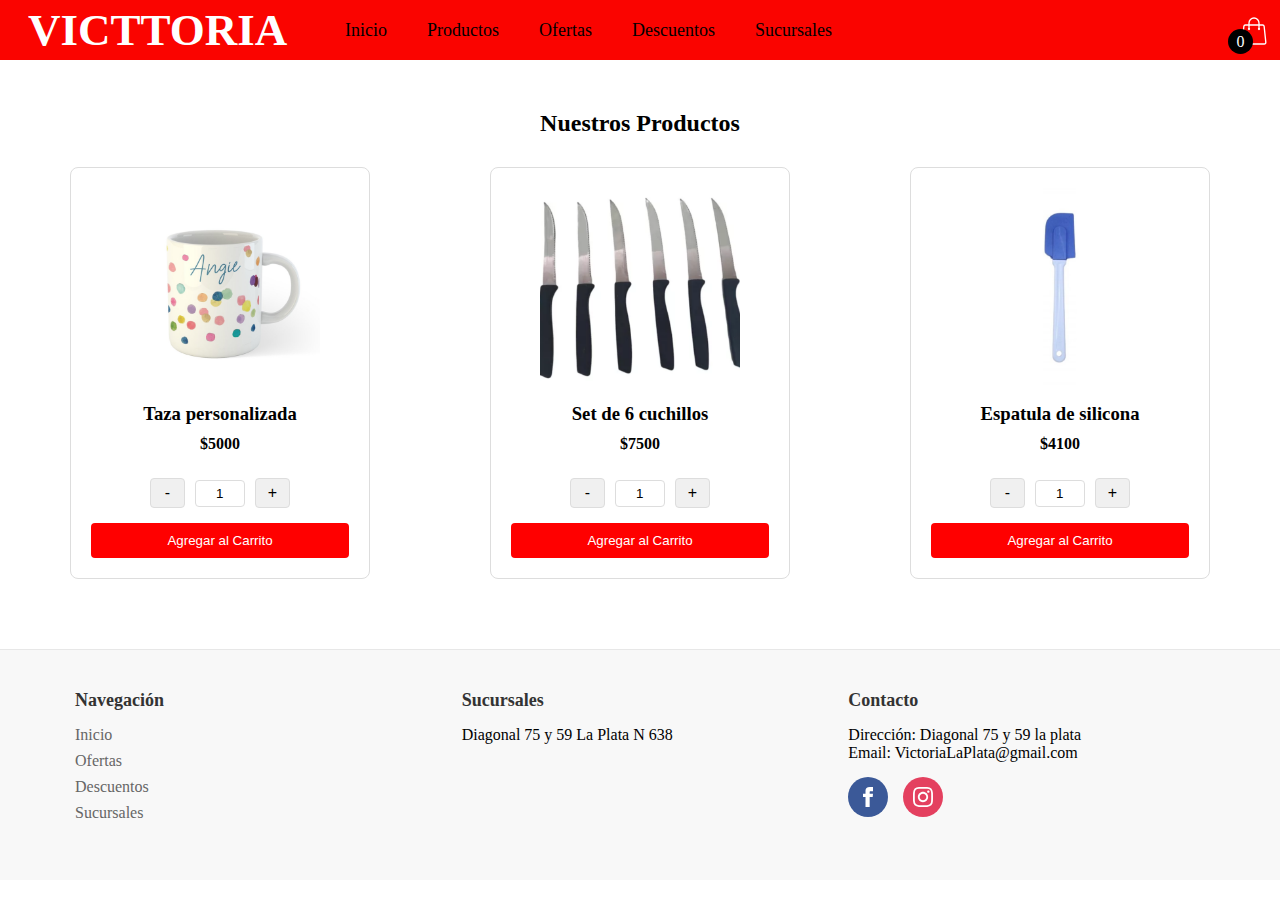
<file: Hogar.html>
<!DOCTYPE html>
<html lang="es">


<head>
    <meta charset="UTF-8">
    <meta name="viewport" content="width=device-width, initial-scale=1.0">
    <title>Victtoria autoservicio</title>
    <link rel="icon" href="/Favicon.png" type="image/png">
    <link rel="stylesheet" href="/styles.css">
    <link rel="stylesheet" href="Resposive.css">
</head>


<body>
  <header class="header">


     
<!-- Logo -->
    <div class="logo">Victtoria</div>

    <!-- ícono del carrito -->
    <div class="container-icon">
      <div class="container-cart-icon">
          <svg xmlns="http://www.w3.org/2000/svg" fill="none" viewBox="0 0 24 24" strokeWidth="1.5" stroke="currentColor" class="size-6">
              <path strokeLinecap="round" strokeLinejoin="round" d="M15.75 10.5V6a3.75 3.75 0 10-7.5 0v4.5m11.356-1.993l1.263 12c.07.665-.45 1.243-1.119 1.243H4.25a1.125 1.125 0 01-1.12-1.243l1.264-12A1.125 1.125 0 015.513 7.5h12.974c.576 0 1.059.435 1.119 1.007zM8.625 10.5a.375.375 0 11-.75 0 .375.375 0 01.75 0zm7.5 0a.375.375 0 11-.75 0 .375.375 0 01.75 0z" />
          </svg>
          <div class="count-products">
              <span id="contador-productos">0</span>
          </div>
      </div>

      <div class="container-cart-products hidden-cart">
          <div class="row-product">
              <!-- productos del carrito -->
          </div>
          <div class="cart-total">
              <h3>Total:</h3>
              <span class="total-pagar">$0</span>
          </div>
      </div>
  </div>

<!-- Menu Hamburgueza -->
    <input type="checkbox" id="toggle">
    <label for="toggle"><img class="hamburgueza" src="/menu.svg" alt="menu" style="width: 50px; height: 50px; margin-top: -25px; left: 10px"></label>

<!-- Barra de navegacion -->
<nav class="navigation">
  <ul>
    <li><a href="/index.html">Inicio</a></li>
    <li><a href="#">Productos</a>
      <ul>
        <li><a href="/Almacen.html">Almacen</a></li>
        <li><a href="#">Bebidas</a>
          <ul>
            <li><a href="/Con Alcohol.html">Con alcohol</a></li>
            <li><a href="/Sin Alcohol.html">Sin alcohol</a></li>
          </ul>
        </li>
        <li><a href="/Fiambreria.html">Fiambreria</a></li>
        <li><a href="/Congelados.html">Congelados</a></li>
        <li><a href="/Limpieza.html">Limpieza</a></li>
        <li><a href="/Perfumeria.html">Perfumeria</a></li>
        <li><a href="/Hogar.html">Hogar</a></li>
      </ul>
    </li>
    <li><a href="/Ofertas.html">Ofertas</a></li>
    <li><a href="/Descuentos.html">Descuentos</a></li>
    <li><a href="/Sucursales.html">Sucursales</a></li>
  </ul>
</nav>

  </header>

  <div class="main-content">
    <div class="hero"></div>

    <!-- Sección de productos con 3 productos -->
    <section class="productos">
      <h2>Nuestros Productos</h2>
      <div class="productos-grid">
        <!-- Producto 1 -->
        <div class="producto">
          <img src="/Taza personalizada.png" alt="Sartén antiadherente">
          <h3>Taza personalizada</h3>
          <p class="precio">$5000</p>
          <div class="cantidad">
            <button class="cantidad-btn menos">-</button>
            <input type="number" value="1" min="1" class="cantidad-input">
            <button class="cantidad-btn mas">+</button>
          </div>
          <button class="agregar-carrito">Agregar al Carrito</button>
        </div>
        
        <!-- Producto 2 -->
        <div class="producto">
          <img src="/Set de 6 cuchillos.png" alt="Hogar 2">
          <h3>Set de 6 cuchillos</h3>
          <p class="precio">$7500</p>
          <div class="cantidad">
            <button class="cantidad-btn menos">-</button>
            <input type="number" value="1" min="1" class="cantidad-input">
            <button class="cantidad-btn mas">+</button>
          </div>
          <button class="agregar-carrito">Agregar al Carrito</button>
        </div>
        
        <!-- Producto 3 -->
        <div class="producto">
          <img src="/Espatula de silicona.png" alt="Hogar 3">
          <h3>Espatula de silicona</h3>
          <p class="precio">$4100</p>
          <div class="cantidad">
            <button class="cantidad-btn menos">-</button>
            <input type="number" value="1" min="1" class="cantidad-input">
            <button class="cantidad-btn mas">+</button>
          </div>
          <button class="agregar-carrito">Agregar al Carrito</button>
        </div>
      </div>
    </section>


    <!-- Nuevo footer -->
    <footer class="footer">
      <div class="footer-content">
        <div class="footer-section">
          <h3>Navegación</h3>
          <ul>
            <li><a href="/index.html">Inicio</a></li>
            <li><a href="/Ofertas.html">Ofertas</a></li>
            <li><a href="/Descuentos.html">Descuentos</a></li>
            <li><a href="/Sucursales.html">Sucursales</a></li>
          </ul>
        </div>
        <div class="footer-section">
          <h3>Sucursales</h3>
          <p>Diagonal 75 y 59 La Plata N 638</p>
        </div>
        <div class="footer-section">
          <h3>Contacto</h3>
          <p>Dirección: Diagonal 75 y 59 la plata</p>
          <p>Email: VictoriaLaPlata@gmail.com</p>
          <div class="social-icons">
            <a href="https://www.facebook.com/people/Super-victoria-autoservicio/100063286386183/" class="facebook-icon">
              <svg xmlns="http://www.w3.org/2000/svg" width="24" height="24" viewBox="0 0 24 24"><path d="M9 8h-3v4h3v12h5v-12h3.642l.358-4h-4v-1.667c0-.955.192-1.333 1.115-1.333h2.885v-5h-3.808c-3.596 0-5.192 1.583-5.192 4.615v3.385z"/></svg>
            </a>
            <a href="https://www.instagram.com/jonycabello_?igsh=djNvN3owdXAwOXRv" class="instagram-icon">
              <svg xmlns="http://www.w3.org/2000/svg" width="24" height="24" viewBox="0 0 24 24"><path d="M12 2.163c3.204 0 3.584.012 4.85.07 3.252.148 4.771 1.691 4.919 4.919.058 1.265.069 1.645.069 4.849 0 3.205-.012 3.584-.069 4.849-.149 3.225-1.664 4.771-4.919 4.919-1.266.058-1.644.07-4.85.07-3.204 0-3.584-.012-4.849-.07-3.26-.149-4.771-1.699-4.919-4.92-.058-1.265-.07-1.644-.07-4.849 0-3.204.013-3.583.07-4.849.149-3.227 1.664-4.771 4.919-4.919 1.266-.057 1.645-.069 4.849-.069zm0-2.163c-3.259 0-3.667.014-4.947.072-4.358.2-6.78 2.618-6.98 6.98-.059 1.281-.073 1.689-.073 4.948 0 3.259.014 3.668.072 4.948.2 4.354 2.618 6.78 6.98 6.98 1.281.058 1.689.072 4.948.072 3.259 0 3.668-.014 4.948-.072 4.354-.2 6.782-2.618 6.979-6.98.059-1.28.073-1.689.073-4.948 0-3.259-.014-3.667-.072-4.947-.196-4.354-2.617-6.78-6.979-6.98-1.281-.059-1.69-.073-4.949-.073zm0 5.838c-3.403 0-6.162 2.759-6.162 6.162s2.759 6.163 6.162 6.163 6.162-2.759 6.162-6.163c0-3.403-2.759-6.162-6.162-6.162zm0 10.162c-2.209 0-4-1.79-4-4 0-2.209 1.791-4 4-4s4 1.791 4 4c0 2.21-1.791 4-4 4zm6.406-11.845c-.796 0-1.441.645-1.441 1.44s.645 1.44 1.441 1.44c.795 0 1.439-.645 1.439-1.44s-.644-1.44-1.439-1.44z"/></svg>
          </a>
        </div>
      </div>
    </div>
  </footer>

  <script src="/Carrito y productos.js"></script>

</body>

</html>
</file>
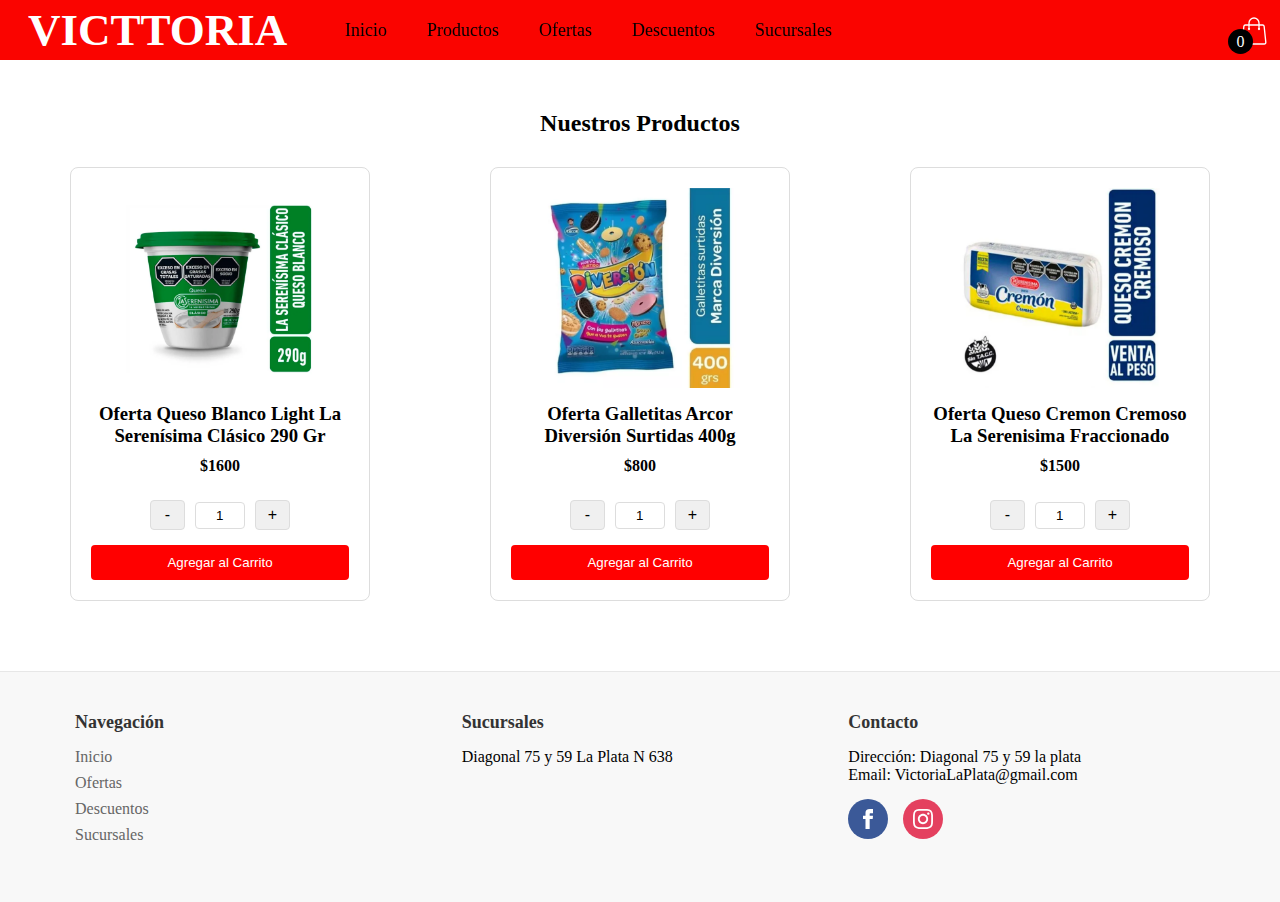
<file: Ofertas.html>
<!DOCTYPE html>
<html lang="es">


<head>
    <meta charset="UTF-8">
    <meta name="viewport" content="width=device-width, initial-scale=1.0">
    <title>Victtoria autoservicio</title>
    <link rel="icon" href="/Favicon.png" type="image/png">
    <link rel="stylesheet" href="/styles.css">
    <link rel="stylesheet" href="/Resposive.css">
</head>


<body>
  <header class="header">


     
<!-- Logo -->
  <div class="logo">Victtoria</div>

  <!-- ícono del carrito -->
  <div class="container-icon">
    <div class="container-cart-icon">
        <svg xmlns="http://www.w3.org/2000/svg" fill="none" viewBox="0 0 24 24" strokeWidth="1.5" stroke="currentColor" class="size-6">
            <path strokeLinecap="round" strokeLinejoin="round" d="M15.75 10.5V6a3.75 3.75 0 10-7.5 0v4.5m11.356-1.993l1.263 12c.07.665-.45 1.243-1.119 1.243H4.25a1.125 1.125 0 01-1.12-1.243l1.264-12A1.125 1.125 0 015.513 7.5h12.974c.576 0 1.059.435 1.119 1.007zM8.625 10.5a.375.375 0 11-.75 0 .375.375 0 01.75 0zm7.5 0a.375.375 0 11-.75 0 .375.375 0 01.75 0z" />
        </svg>
        <div class="count-products">
            <span id="contador-productos">0</span>
        </div>
    </div>

    <div class="container-cart-products hidden-cart">
        <div class="row-product">
            <!-- Los productos del carrito se mostrarán aquí -->
        </div>
        <div class="cart-total">
            <h3>Total:</h3>
            <span class="total-pagar">$0</span>
        </div>
    </div>
</div>

<!-- Menu Hamburgueza -->
    <input type="checkbox" id="toggle">
    <label for="toggle"><img class="hamburgueza" src="/menu.svg" alt="menu" style="width: 50px; height: 50px; margin-top: -25px; left: 10px"></label>

<!-- Barra de navegacion -->
<nav class="navigation">
  <ul>
    <li><a href="/index.html">Inicio</a></li>
    <li><a href="#">Productos</a>
      <ul>
        <li><a href="/Almacen.html">Almacen</a></li>
        <li><a href="#">Bebidas</a>
          <ul>
            <li><a href="/Con Alcohol.html">Con alcohol</a></li>
            <li><a href="/Sin Alcohol.html">Sin alcohol</a></li>
          </ul>
        </li>
        <li><a href="/Fiambreria.html">Fiambreria</a></li>
        <li><a href="/Congelados.html">Congelados</a></li>
        <li><a href="/Limpieza.html">Limpieza</a></li>
        <li><a href="/Perfumeria.html">Perfumeria</a></li>
        <li><a href="/Hogar.html">Hogar</a></li>
      </ul>
    </li>
    <li><a href="/Ofertas.html">Ofertas</a></li>
    <li><a href="/Descuentos.html">Descuentos</a></li>
    <li><a href="/Sucursales.html">Sucursales</a></li>
  </ul>
</nav>

  </header>

  <div class="main-content">
    <div class="hero"></div>

    <!-- Sección de productos con 3 productos -->
    <section class="productos">
      <h2>Nuestros Productos</h2>
      <div class="productos-grid">
        <!-- Producto 1 -->
        <div class="producto">
          <img src="/Queso_Blanco.png" alt="Oferta 1">
          <h3>Oferta Queso Blanco Light La Serenísima Clásico 290 Gr</h3>
          <p class="precio">$1600</p>
          <div class="cantidad">
            <button class="cantidad-btn menos">-</button>
            <input type="number" value="1" min="1" class="cantidad-input">
            <button class="cantidad-btn mas">+</button>
          </div>
          <button class="agregar-carrito">Agregar al Carrito</button>
        </div>
        <!-- Producto 2 -->
        <div class="producto">
          <img src="/Galletitas_Arcor.png" alt="Oferta 2">
          <h3>Oferta Galletitas Arcor Diversión Surtidas 400g </h3>
          <p class="precio">$800</p>
          <div class="cantidad">
            <button class="cantidad-btn menos">-</button>
            <input type="number" value="1" min="1" class="cantidad-input">
            <button class="cantidad-btn mas">+</button>
          </div>
          <button class="agregar-carrito">Agregar al Carrito</button>
        </div>
        
        <!-- Producto 3 -->
        <div class="producto">
          <img src="/Queso Cremon Cremoso La Serenisima Fraccionado.png" alt="Oferta 3">
          <h3>Oferta Queso Cremon Cremoso La Serenisima Fraccionado</h3>
          <p class="precio">$1500</p>
          <div class="cantidad">
            <button class="cantidad-btn menos">-</button>
            <input type="number" value="1" min="1" class="cantidad-input">
            <button class="cantidad-btn mas">+</button>
          </div>
          <button class="agregar-carrito">Agregar al Carrito</button>
        </div>
      </div>
    </section>


    <!-- Nuevo footer -->
    <footer class="footer">
      <div class="footer-content">
        <div class="footer-section">
          <h3>Navegación</h3>
          <ul>
            <li><a href="/index.html">Inicio</a></li>
            <li><a href="/Ofertas.html">Ofertas</a></li>
            <li><a href="/Descuentos.html">Descuentos</a></li>
            <li><a href="/Sucursales.html">Sucursales</a></li>
          </ul>
        </div>
        <div class="footer-section">
          <h3>Sucursales</h3>
          <p>Diagonal 75 y 59 La Plata N 638</p>
        </div>
        <div class="footer-section">
          <h3>Contacto</h3>
          <p>Dirección: Diagonal 75 y 59 la plata</p>
          <p>Email: VictoriaLaPlata@gmail.com</p>
          <div class="social-icons">
            <a href="https://www.facebook.com/people/Super-victoria-autoservicio/100063286386183/" class="facebook-icon">
              <svg xmlns="http://www.w3.org/2000/svg" width="24" height="24" viewBox="0 0 24 24"><path d="M9 8h-3v4h3v12h5v-12h3.642l.358-4h-4v-1.667c0-.955.192-1.333 1.115-1.333h2.885v-5h-3.808c-3.596 0-5.192 1.583-5.192 4.615v3.385z"/></svg>
            </a>
            <a href="https://www.instagram.com/jonycabello_?igsh=djNvN3owdXAwOXRv" class="instagram-icon">
              <svg xmlns="http://www.w3.org/2000/svg" width="24" height="24" viewBox="0 0 24 24"><path d="M12 2.163c3.204 0 3.584.012 4.85.07 3.252.148 4.771 1.691 4.919 4.919.058 1.265.069 1.645.069 4.849 0 3.205-.012 3.584-.069 4.849-.149 3.225-1.664 4.771-4.919 4.919-1.266.058-1.644.07-4.85.07-3.204 0-3.584-.012-4.849-.07-3.26-.149-4.771-1.699-4.919-4.92-.058-1.265-.07-1.644-.07-4.849 0-3.204.013-3.583.07-4.849.149-3.227 1.664-4.771 4.919-4.919 1.266-.057 1.645-.069 4.849-.069zm0-2.163c-3.259 0-3.667.014-4.947.072-4.358.2-6.78 2.618-6.98 6.98-.059 1.281-.073 1.689-.073 4.948 0 3.259.014 3.668.072 4.948.2 4.354 2.618 6.78 6.98 6.98 1.281.058 1.689.072 4.948.072 3.259 0 3.668-.014 4.948-.072 4.354-.2 6.782-2.618 6.979-6.98.059-1.28.073-1.689.073-4.948 0-3.259-.014-3.667-.072-4.947-.196-4.354-2.617-6.78-6.979-6.98-1.281-.059-1.69-.073-4.949-.073zm0 5.838c-3.403 0-6.162 2.759-6.162 6.162s2.759 6.163 6.162 6.163 6.162-2.759 6.162-6.163c0-3.403-2.759-6.162-6.162-6.162zm0 10.162c-2.209 0-4-1.79-4-4 0-2.209 1.791-4 4-4s4 1.791 4 4c0 2.21-1.791 4-4 4zm6.406-11.845c-.796 0-1.441.645-1.441 1.44s.645 1.44 1.441 1.44c.795 0 1.439-.645 1.439-1.44s-.644-1.44-1.439-1.44z"/></svg>
          </a>
        </div>
      </div>
    </div>
  </footer>

  <script src="/Carrito y productos.js"></script>

</body>

</html>
</file>
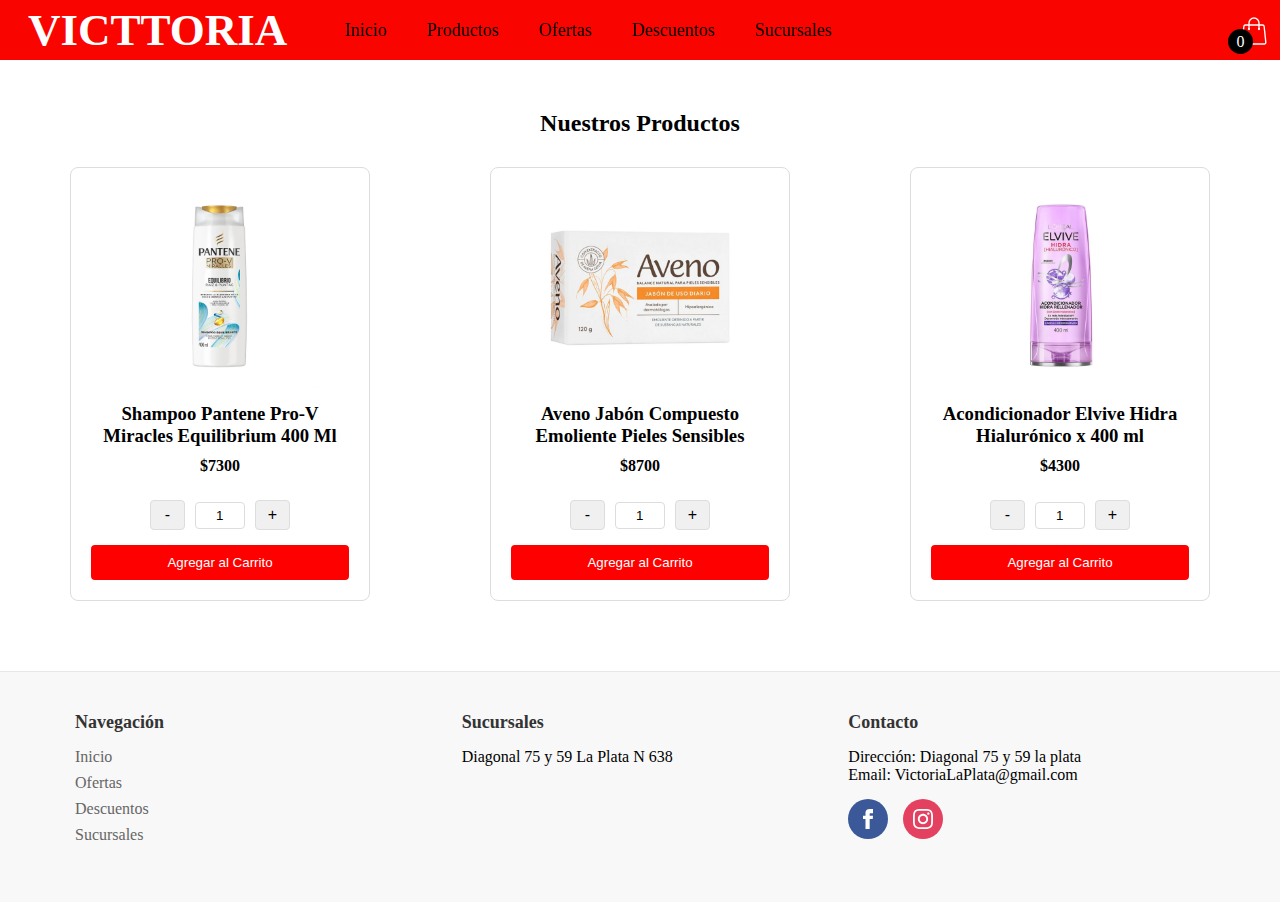
<file: Perfumeria.html>
<!DOCTYPE html>
<html lang="es">


<head>
    <meta charset="UTF-8">
    <meta name="viewport" content="width=device-width, initial-scale=1.0">
    <title>Victtoria autoservicio</title>
    <link rel="icon" href="/Favicon.png" type="image/png">
    <link rel="stylesheet" href="/styles.css">
    <link rel="stylesheet" href="Resposive.css">
</head>


<body>
  <header class="header">


     
<!-- Logo -->
    <div class="logo">Victtoria</div>

    <!-- ícono del carrito -->
    <div class="container-icon">
      <div class="container-cart-icon">
          <svg xmlns="http://www.w3.org/2000/svg" fill="none" viewBox="0 0 24 24" strokeWidth="1.5" stroke="currentColor" class="size-6">
              <path strokeLinecap="round" strokeLinejoin="round" d="M15.75 10.5V6a3.75 3.75 0 10-7.5 0v4.5m11.356-1.993l1.263 12c.07.665-.45 1.243-1.119 1.243H4.25a1.125 1.125 0 01-1.12-1.243l1.264-12A1.125 1.125 0 015.513 7.5h12.974c.576 0 1.059.435 1.119 1.007zM8.625 10.5a.375.375 0 11-.75 0 .375.375 0 01.75 0zm7.5 0a.375.375 0 11-.75 0 .375.375 0 01.75 0z" />
          </svg>
          <div class="count-products">
              <span id="contador-productos">0</span>
          </div>
      </div>

      <div class="container-cart-products hidden-cart">
          <div class="row-product">
              <!-- productos del carrito -->
          </div>
          <div class="cart-total">
              <h3>Total:</h3>
              <span class="total-pagar">$0</span>
          </div>
      </div>
  </div>

<!-- Menu Hamburgueza -->
    <input type="checkbox" id="toggle">
    <label for="toggle"><img class="hamburgueza" src="/menu.svg" alt="menu" style="width: 50px; height: 50px; margin-top: -25px; left: 10px"></label>

<!-- Barra de navegacion -->
<nav class="navigation">
  <ul>
    <li><a href="/index.html">Inicio</a></li>
    <li><a href="#">Productos</a>
      <ul>
        <li><a href="/Almacen.html">Almacen</a></li>
        <li><a href="#">Bebidas</a>
          <ul>
            <li><a href="/Con Alcohol.html">Con alcohol</a></li>
            <li><a href="/Sin Alcohol.html">Sin alcohol</a></li>
          </ul>
        </li>
        <li><a href="/Fiambreria.html">Fiambreria</a></li>
        <li><a href="/Congelados.html">Congelados</a></li>
        <li><a href="/Limpieza.html">Limpieza</a></li>
        <li><a href="/Perfumeria.html">Perfumeria</a></li>
        <li><a href="/Hogar.html">Hogar</a></li>
      </ul>
    </li>
    <li><a href="/Ofertas.html">Ofertas</a></li>
    <li><a href="/Descuentos.html">Descuentos</a></li>
    <li><a href="/Sucursales.html">Sucursales</a></li>
  </ul>
</nav>

  </header>

  <div class="main-content">
    <div class="hero"></div>

    <!-- Sección de productos con 3 productos -->
    <section class="productos">
      <h2>Nuestros Productos</h2>
      <div class="productos-grid">
        <!-- Producto 1 -->
        <div class="producto">
          <img src="/Shampo_panetene.png" alt="SHAMPOO PANTENE PRO-V MIRACLES EQUILIBRIO 400 ML">
          <h3>Shampoo Pantene Pro-V Miracles Equilibrium 400 Ml</h3>
          <p class="precio">$7300</p>
          <div class="cantidad">
            <button class="cantidad-btn menos">-</button>
            <input type="number" value="1" min="1" class="cantidad-input">
            <button class="cantidad-btn mas">+</button>
          </div>
          <button class="agregar-carrito">Agregar al Carrito</button>
        </div>
        
        <!-- Producto 2 -->
        <div class="producto">
          <img src="/Aveno_jabon.png" alt="Perfumeria 2">
          <h3>Aveno Jabón Compuesto Emoliente Pieles Sensibles </h3>
          <p class="precio">$8700</p>
          <div class="cantidad">
            <button class="cantidad-btn menos">-</button>
            <input type="number" value="1" min="1" class="cantidad-input">
            <button class="cantidad-btn mas">+</button>
          </div>
          <button class="agregar-carrito">Agregar al Carrito</button>
        </div>
        
        <!-- Producto 3 -->
        <div class="producto">
          <img src="/Acondicionador.png" alt="Perfumeria 3">
          <h3>Acondicionador Elvive Hidra Hialurónico x 400 ml</h3>
          <p class="precio">$4300</p>
          <div class="cantidad">
            <button class="cantidad-btn menos">-</button>
            <input type="number" value="1" min="1" class="cantidad-input">
            <button class="cantidad-btn mas">+</button>
          </div>
          <button class="agregar-carrito">Agregar al Carrito</button>
        </div>
      </div>
    </section>


    <!-- Nuevo footer -->
    <footer class="footer">
      <div class="footer-content">
        <div class="footer-section">
          <h3>Navegación</h3>
          <ul>
            <li><a href="/index.html">Inicio</a></li>
            <li><a href="/Ofertas.html">Ofertas</a></li>
            <li><a href="/Descuentos.html">Descuentos</a></li>
            <li><a href="/Sucursales.html">Sucursales</a></li>
          </ul>
        </div>
        <div class="footer-section">
          <h3>Sucursales</h3>
          <p>Diagonal 75 y 59 La Plata N 638</p>
        </div>
        <div class="footer-section">
          <h3>Contacto</h3>
          <p>Dirección: Diagonal 75 y 59 la plata</p>
          <p>Email: VictoriaLaPlata@gmail.com</p>
          <div class="social-icons">
            <a href="https://www.facebook.com/people/Super-victoria-autoservicio/100063286386183/" class="facebook-icon">
              <svg xmlns="http://www.w3.org/2000/svg" width="24" height="24" viewBox="0 0 24 24"><path d="M9 8h-3v4h3v12h5v-12h3.642l.358-4h-4v-1.667c0-.955.192-1.333 1.115-1.333h2.885v-5h-3.808c-3.596 0-5.192 1.583-5.192 4.615v3.385z"/></svg>
            </a>
            <a href="https://www.instagram.com/jonycabello_?igsh=djNvN3owdXAwOXRv" class="instagram-icon">
              <svg xmlns="http://www.w3.org/2000/svg" width="24" height="24" viewBox="0 0 24 24"><path d="M12 2.163c3.204 0 3.584.012 4.85.07 3.252.148 4.771 1.691 4.919 4.919.058 1.265.069 1.645.069 4.849 0 3.205-.012 3.584-.069 4.849-.149 3.225-1.664 4.771-4.919 4.919-1.266.058-1.644.07-4.85.07-3.204 0-3.584-.012-4.849-.07-3.26-.149-4.771-1.699-4.919-4.92-.058-1.265-.07-1.644-.07-4.849 0-3.204.013-3.583.07-4.849.149-3.227 1.664-4.771 4.919-4.919 1.266-.057 1.645-.069 4.849-.069zm0-2.163c-3.259 0-3.667.014-4.947.072-4.358.2-6.78 2.618-6.98 6.98-.059 1.281-.073 1.689-.073 4.948 0 3.259.014 3.668.072 4.948.2 4.354 2.618 6.78 6.98 6.98 1.281.058 1.689.072 4.948.072 3.259 0 3.668-.014 4.948-.072 4.354-.2 6.782-2.618 6.979-6.98.059-1.28.073-1.689.073-4.948 0-3.259-.014-3.667-.072-4.947-.196-4.354-2.617-6.78-6.979-6.98-1.281-.059-1.69-.073-4.949-.073zm0 5.838c-3.403 0-6.162 2.759-6.162 6.162s2.759 6.163 6.162 6.163 6.162-2.759 6.162-6.163c0-3.403-2.759-6.162-6.162-6.162zm0 10.162c-2.209 0-4-1.79-4-4 0-2.209 1.791-4 4-4s4 1.791 4 4c0 2.21-1.791 4-4 4zm6.406-11.845c-.796 0-1.441.645-1.441 1.44s.645 1.44 1.441 1.44c.795 0 1.439-.645 1.439-1.44s-.644-1.44-1.439-1.44z"/></svg>
          </a>
        </div>
      </div>
    </div>
  </footer>

  <script src="/Carrito y productos.js"></script>

</body>

</html>
</file>
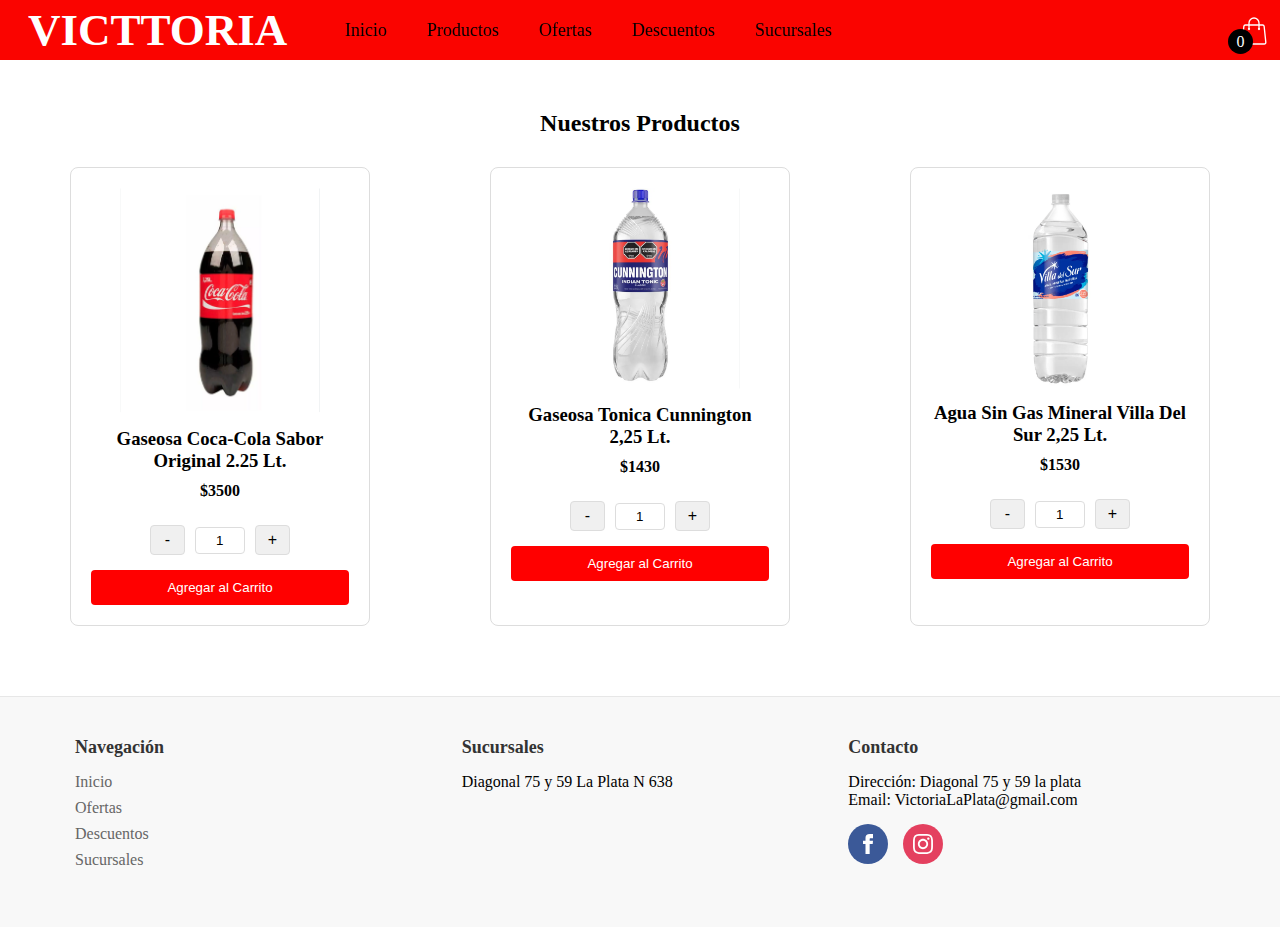
<file: Sin Alcohol.html>
<!DOCTYPE html>
<html lang="es">


<head>
    <meta charset="UTF-8">
    <meta name="viewport" content="width=device-width, initial-scale=1.0">
    <title>Victtoria autoservicio</title>
    <link rel="icon" href="/Favicon.png" type="image/png">
    <link rel="stylesheet" href="/styles.css">
    <link rel="stylesheet" href="Resposive.css">
</head>


<body>
  <header class="header">


     
<!-- Logo -->
    <div class="logo">Victtoria</div>

    <!-- ícono del carrito  -->
    <div class="container-icon">
      <div class="container-cart-icon">
          <svg xmlns="http://www.w3.org/2000/svg" fill="none" viewBox="0 0 24 24" strokeWidth="1.5" stroke="currentColor" class="size-6">
              <path strokeLinecap="round" strokeLinejoin="round" d="M15.75 10.5V6a3.75 3.75 0 10-7.5 0v4.5m11.356-1.993l1.263 12c.07.665-.45 1.243-1.119 1.243H4.25a1.125 1.125 0 01-1.12-1.243l1.264-12A1.125 1.125 0 015.513 7.5h12.974c.576 0 1.059.435 1.119 1.007zM8.625 10.5a.375.375 0 11-.75 0 .375.375 0 01.75 0zm7.5 0a.375.375 0 11-.75 0 .375.375 0 01.75 0z" />
          </svg>
          <div class="count-products">
              <span id="contador-productos">0</span>
          </div>
      </div>

      <div class="container-cart-products hidden-cart">
          <div class="row-product">
              <!-- productos del carrito -->
          </div>
          <div class="cart-total">
              <h3>Total:</h3>
              <span class="total-pagar">$0</span>
          </div>
      </div>
  </div>

<!-- Menu Hamburgueza -->
    <input type="checkbox" id="toggle">
    <label for="toggle"><img class="hamburgueza" src="/menu.svg" alt="menu" style="width: 50px; height: 50px; margin-top: -25px; left: 10px"></label>

<!-- Barra de navegacion -->
<nav class="navigation">
  <ul>
    <li><a href="/index.html">Inicio</a></li>
    <li><a href="#">Productos</a>
      <ul>
        <li><a href="/Almacen.html">Almacen</a></li>
        <li><a href="#">Bebidas</a>
          <ul>
            <li><a href="/Con Alcohol.html">Con alcohol</a></li>
            <li><a href="/Sin Alcohol.html">Sin alcohol</a></li>
          </ul>
        </li>
        <li><a href="/Fiambreria.html">Fiambreria</a></li>
        <li><a href="/Congelados.html">Congelados</a></li>
        <li><a href="/Limpieza.html">Limpieza</a></li>
        <li><a href="/Perfumeria.html">Perfumeria</a></li>
        <li><a href="/Hogar.html">Hogar</a></li>
      </ul>
    </li>
    <li><a href="/Ofertas.html">Ofertas</a></li>
    <li><a href="/Descuentos.html">Descuentos</a></li>
    <li><a href="/Sucursales.html">Sucursales</a></li>
  </ul>
</nav>

  </header>

  <div class="main-content">
    <div class="hero"></div>

    <!-- Sección de productos con 3 productos -->
    <section class="productos">
      <h2>Nuestros Productos</h2>
      <div class="productos-grid">
        <!-- Producto 1 -->
        <div class="producto">
          <img src="/Coca cola2.25.png" alt="Gaseosa Coca-Cola">
          <h3>Gaseosa Coca-Cola Sabor Original 2.25 Lt.</h3>
          <p class="precio">$3500</p>
          <div class="cantidad">
            <button class="cantidad-btn menos">-</button>
            <input type="number" value="1" min="1" class="cantidad-input">
            <button class="cantidad-btn mas">+</button>
          </div>
          <button class="agregar-carrito">Agregar al Carrito</button>
        </div>
        
        <!-- Producto 2 -->
        <div class="producto">
          <img src="/Cunnington tonica2.25.png" alt="Gaseosa Tonica Cunnington">
          <h3>Gaseosa Tonica Cunnington 2,25 Lt.</h3>
          <p class="precio">$1430</p>
          <div class="cantidad">
            <button class="cantidad-btn menos">-</button>
            <input type="number" value="1" min="1" class="cantidad-input">
            <button class="cantidad-btn mas">+</button>
          </div>
          <button class="agregar-carrito">Agregar al Carrito</button>
        </div>
        
        <!-- Producto 3 -->
        <div class="producto">
          <img src="/Agua villa del sur2.25.png" alt="Agua Sin Gas Mineral Villa Del Sur">
          <h3>Agua Sin Gas Mineral Villa Del Sur 2,25 Lt.</h3>
          <p class="precio">$1530</p>
          <div class="cantidad">
            <button class="cantidad-btn menos">-</button>
            <input type="number" value="1" min="1" class="cantidad-input">
            <button class="cantidad-btn mas">+</button>
          </div>
          <button class="agregar-carrito">Agregar al Carrito</button>
        </div>
      </div>
    </section>


    <!-- Nuevo footer -->
    <footer class="footer">
      <div class="footer-content">
        <div class="footer-section">
          <h3>Navegación</h3>
          <ul>
            <li><a href="/index.html">Inicio</a></li>
            <li><a href="/Ofertas.html">Ofertas</a></li>
            <li><a href="/Descuentos.html">Descuentos</a></li>
            <li><a href="/Sucursales.html">Sucursales</a></li>
          </ul>
        </div>
        <div class="footer-section">
          <h3>Sucursales</h3>
          <p>Diagonal 75 y 59 La Plata N 638</p>
        </div>
        <div class="footer-section">
          <h3>Contacto</h3>
          <p>Dirección: Diagonal 75 y 59 la plata</p>
          <p>Email: VictoriaLaPlata@gmail.com</p>
          <div class="social-icons">
            <a href="https://www.facebook.com/people/Super-victoria-autoservicio/100063286386183/" class="facebook-icon">
              <svg xmlns="http://www.w3.org/2000/svg" width="24" height="24" viewBox="0 0 24 24"><path d="M9 8h-3v4h3v12h5v-12h3.642l.358-4h-4v-1.667c0-.955.192-1.333 1.115-1.333h2.885v-5h-3.808c-3.596 0-5.192 1.583-5.192 4.615v3.385z"/></svg>
            </a>
            <a href="https://www.instagram.com/jonycabello_?igsh=djNvN3owdXAwOXRv" class="instagram-icon">
              <svg xmlns="http://www.w3.org/2000/svg" width="24" height="24" viewBox="0 0 24 24"><path d="M12 2.163c3.204 0 3.584.012 4.85.07 3.252.148 4.771 1.691 4.919 4.919.058 1.265.069 1.645.069 4.849 0 3.205-.012 3.584-.069 4.849-.149 3.225-1.664 4.771-4.919 4.919-1.266.058-1.644.07-4.85.07-3.204 0-3.584-.012-4.849-.07-3.26-.149-4.771-1.699-4.919-4.92-.058-1.265-.07-1.644-.07-4.849 0-3.204.013-3.583.07-4.849.149-3.227 1.664-4.771 4.919-4.919 1.266-.057 1.645-.069 4.849-.069zm0-2.163c-3.259 0-3.667.014-4.947.072-4.358.2-6.78 2.618-6.98 6.98-.059 1.281-.073 1.689-.073 4.948 0 3.259.014 3.668.072 4.948.2 4.354 2.618 6.78 6.98 6.98 1.281.058 1.689.072 4.948.072 3.259 0 3.668-.014 4.948-.072 4.354-.2 6.782-2.618 6.979-6.98.059-1.28.073-1.689.073-4.948 0-3.259-.014-3.667-.072-4.947-.196-4.354-2.617-6.78-6.979-6.98-1.281-.059-1.69-.073-4.949-.073zm0 5.838c-3.403 0-6.162 2.759-6.162 6.162s2.759 6.163 6.162 6.163 6.162-2.759 6.162-6.163c0-3.403-2.759-6.162-6.162-6.162zm0 10.162c-2.209 0-4-1.79-4-4 0-2.209 1.791-4 4-4s4 1.791 4 4c0 2.21-1.791 4-4 4zm6.406-11.845c-.796 0-1.441.645-1.441 1.44s.645 1.44 1.441 1.44c.795 0 1.439-.645 1.439-1.44s-.644-1.44-1.439-1.44z"/></svg>
          </a>
        </div>
      </div>
    </div>
  </footer>

  <script src="/Carrito y productos.js"></script>

</body>

</html>
</file>
<file: styles.css>
/* Estilos globales */
*,
*::before,
*::after {
    margin: 0;
    padding: 0;
    box-sizing: inherit;
}

body {
    padding-top: 60px; 
    min-height: 100vh;
    box-sizing: border-box;
    background-color: rgb(255, 255, 255);
}

.main-content {
    padding-top: 20px; 
}

/* Estilo del encabezado */
.header {
    position: fixed;
    top: 0;
    left: 0;
    right: 0;
    background-color: rgb(250, 4, 0);
    padding: 0px 10%;
    display: flex;
    align-items: center;
    justify-content: space-between;
    z-index: 1000;
    height: 60px; 
}



.logo {
    font-size: 45px;
    text-transform: uppercase;
    color: white;
    font-weight: 600;
    position: relative;
    right: 100px;
}

/* Íconos del menú */
.menu-icons {
    display: flex;
    align-items: center;
    gap: 15px; 
}

.container-icon {
    position: fixed;
    top: 20px;
    right: 20px;
    display: flex;
    align-items: center;
    z-index: 1000;
}

.size-6 {
    width: 32px;
    height: 32px;
    color: white;
}

/* Navegación */
.navigation ul {
    position: relative;
    list-style: none;
    right: 300px;
}

.header .navigation ul li {
    float: left;
    position: relative;
}

.header .navigation ul li a {
    font-size: 18px;
    color: black;
    text-decoration: none;
    padding: 20px;
    display: block;
    transition: all 0.2s ease;
}

.header .navigation ul li a:hover {
    background-color: #d30505;
}

.header .navigation ul li ul {
    position: absolute;
    right: 0;
    width: -300px;
    border: 1px solid rgb(255, 255, 255);
    background-color: rgba(255, 0, 0, 0.627);
    display: none;
}

.header .navigation ul li ul li a {
    font-size: 15px;
    text-transform: capitalize;
}

.header .navigation ul li ul li ul {
    position: absolute;
    top: 0;
    right: -229px;
}

.header .navigation ul li ul li {
    width: 100%;
}

.header .navigation ul li:hover > ul {
    display: initial;
}

/* Checkbox y hamburguesa */
#toggle,
.header label {
    display: none;
    cursor: pointer;
}

.menu {
    width: 20px;
    height: 20px;
}


/* Estilos para el footer */
.footer {
    background-color: #f8f8f8;
    padding: 40px 0 20px;
    margin-top: 40px;
    border-top: 1px solid #e7e7e7;
}

.footer-content {
    max-width: 1200px;
    margin: 0 auto;
    padding: 0 20px;
    display: flex;
    flex-wrap: wrap;
    justify-content: space-between;
}

.footer-section {
    flex: 1 1 300px; 
    margin-bottom: 30px;
    padding: 0 15px;
}

.footer-section h3 {
    color: #333;
    margin-bottom: 15px;
    font-size: 18px;
}

.footer-section ul {
    list-style: none;
    padding: 0;
}

.footer-section ul li {
    margin-bottom: 8px;
}

.footer-section a {
    color: #666;
    text-decoration: none;
    transition: color 0.3s ease;
}

.footer-section a:hover {
    color: #fa0400;
}

.footer-bottom {
    text-align: center;
    margin-top: 20px;
    padding-top: 20px;
    border-top: 1px solid #e7e7e7;
}

.footer-bottom p {
    color: #666;
    font-size: 14px;
}

.social-icons {
    display: flex;
    gap: 15px;
    margin-top: 15px;
}

.social-icons a {
    display: flex;
    align-items: center;
    justify-content: center;
    width: 40px;
    height: 40px;
    background-color: #333;
    border-radius: 50%;
    transition: background-color 0.3s ease;
}

.social-icons svg {
    fill: #fff;
    width: 20px;
    height: 20px;
}

.social-icons .facebook-icon {
    background-color: #3b5998;
}

.social-icons .instagram-icon {
    background-color: #e4405f;
}

.social-icons a:hover {
    background-color: #fa0400;
}



/* Estilos para el carrusel */
.carrusel-container {
  position: relative;
  max-width: 100%;
  overflow: hidden;
  margin: 100px 200px ; 
}

.carrusel {
  display: flex;
  transition: transform 0.5s ease-in-out;
}

.carrusel-imagen {
  width: calc((100% / 3) - 20px);
  height: auto;
  object-fit: cover;
  margin: 10px;
  flex-shrink: 0;
}

.carrusel-button {
  position: absolute;
  top: 50%;
  transform: translateY(-50%);
  background-color: rgba(0, 0, 0, 0.5);
  color: white;
  border: none;
  padding: 10px 15px;
  font-size: 18px;
  cursor: pointer;
  z-index: 10;
}

.carrusel-button-left {
  left: 10px;
}

.carrusel-button-right {
  right: 10px;
}

/* Estilos responsivos para el carrusel */


.sucursales-mapa {
  padding: 20px;
  text-align: center;
}

#mapa {
    height: 400px;
    width: 100%;
    max-width: 800px;
    margin: 0 auto;
    position: relative;
}


/* Estilos para la sección de productos */
.productos {
  padding: 30px;
  display: flex;
  flex-direction: column;
  align-items: center;
  width: 100%;
  max-width: 1200px;
  margin: 0 auto; 
}

.productos h2 {
  text-align: center;
  margin-bottom: 30px;
}

.productos-grid {
  display: flex;  
  flex-direction: row;  
  justify-content: space-between;  
  gap: 30px;
  width: 100%;
  flex-wrap: nowrap;  
}

.producto {
  flex: 0 1 300px;  
  min-width: 0;  
  display: flex;
  flex-direction: column;
  align-items: center;
  text-align: center;
  padding: 20px;
  border: 1px solid #ddd;
  border-radius: 8px;
  background-color: white;
  transition: transform 0.3s ease;
}

.producto:hover {
  transform: translateY(-5px);
  box-shadow: 0 5px 15px rgba(0,0,0,0.1);
}

.producto img {
  max-width: 200px; 
  height: auto;
  margin-bottom: 15px;
}

.producto h3 {
  margin-bottom: 10px;
}

.producto .descripcion {
  font-size: 0.9em;
  margin-bottom: 10px;
}

.producto .precio {
  font-weight: bold;
  margin-bottom: 10px;
}

.cantidad {
  display: flex;
  align-items: center;
  gap: 10px;
  margin: 15px 0;
}

.cantidad-btn {
  background-color: #f0f0f0;
  border: 1px solid #ddd;
  padding: 5px 12px;
  border-radius: 4px;
  cursor: pointer;
  transition: background-color 0.3s;
  font-size: 16px;
  min-width: 35px;
}

.cantidad-btn:hover {
  background-color: #e0e0e0;
}

.cantidad-input {
  width: 50px;
  text-align: center;
  border: 1px solid #ddd;
  border-radius: 4px;
  padding: 5px;
  -moz-appearance: textfield; 
}

/* Ocultar flechas del input number */
.cantidad-input::-webkit-outer-spin-button,
.cantidad-input::-webkit-inner-spin-button {
  -webkit-appearance: none;
  margin: 0;
}

.agregar-carrito {
  background-color: #ff0000;
  color: white;
  border: none;
  padding: 10px 20px;
  border-radius: 4px;
  cursor: pointer;
  transition: background-color 0.3s;
  display: flex;
  align-items: center;
  gap: 8px;
  width: 100%;
  justify-content: center;
}

.agregar-carrito:hover {
  background-color: #2bff00;
}

/* Estilos para el carrito */
.container-cart-products {
    position: fixed; 
    width: 90%; 
    max-width: 350px; 
    height: auto;
    top: 60px; 
    right: 10px; 
    left: auto; 
    background-color: white;
    box-shadow: 0 4px 8px rgba(0,0,0,0.1);
    border-radius: 8px;
    padding: 15px;
    z-index: 1002; 
}

.hidden-cart {
    display: none;
}

.count-products {
    position: absolute;
    top: 14px;
    left: -10px;
    background-color: #000;
    color: #fff;
    width: 25px;
    height: 25px;
    display: flex;
    justify-content: center;
    align-items: center;
    border-radius: 50%;
}

.cart-empty {
    padding: 20px;
    text-align: center;
}

.cart-product {
    display: flex;
    align-items: center;
    justify-content: space-between;
    padding: 10px;
    border-bottom: 1px solid rgba(0, 0, 0, 0.1);
}

.info-cart-product {
    display: flex;
    justify-content: space-between;
    flex: 1;
    padding-right: 10px;
}

.cart-total {
    display: flex;
    justify-content: space-between;
    align-items: center;
    padding: 20px 0;
    border-top: 1px solid rgba(0, 0, 0, 0.1);
}


.cart-total {
    display: flex;
    justify-content: space-between;
    align-items: center;
    padding: 20px;
    background-color: #f8f9fa;
    border-top: 2px solid #dee2e6;
}

.cart-total h4 {
    margin: 0;
    color: #333;
}

.total-pagar {
    font-size: 20px;
    font-weight: 700;
}

.contenedor-productos {
    display: flex;
    flex-wrap: wrap;
    gap: 20px;
    justify-content: center;
}

/* Ajustes para el contenedor del ícono del carrito */
.container-icon {
    position: fixed; 
    top: -23px; 
    right: -800px; 
    display: flex; 
    align-items: center; 
    z-index: 1000;
}

/* Ajustes para el ícono del carrito */
.container-cart-icon {
    position: fixed; 
    top: 15px; 
    right: 10px; 
    display: flex; 
    align-items: center; 
    z-index: 1000; 
    cursor: pointer;
    transition: background-color 0.3s; 
}

/* Estilo para el ícono del carrito */
.cart-icon {
    width: 24px;
    height: 24px; 
    transition: width 0.3s, height 0.3s; 
}

/* Estilos para el modal de pago */
.modal {
    display: none;
    position: fixed;
    top: 0;
    left: 0;
    width: 100%;
    height: 100%;
    background-color: rgba(0,0,0,0.5);
    z-index: 1000;
}

.modal-content {
    background-color: white;
    margin: 15% auto;
    padding: 20px;
    border-radius: 10px;
    max-width: 500px;
    position: relative;
}


.modal-header {
    border-bottom: 1px solid #dee2e6;
    padding-bottom: 15px;
    margin-bottom: 20px;
}

.modal-title {
    margin: 0;
    color: #333;
}

.close-modal {
    position: absolute;
    right: 20px;
    top: 20px;
    font-size: 24px;
    cursor: pointer;
    color: #6c757d;
}

.form-group {
    margin-bottom: 20px;
}

.form-label {
    display: block;
    margin-bottom: 5px;
    color: #333;
}

.form-control {
    width: 100%;
    padding: 10px;
    border: 1px solid #dee2e6;
    border-radius: 5px;
    font-size: 16px;
}

.form-control:focus {
    outline: none;
    border-color: rgb(250, 4, 0);
    box-shadow: 0 0 0 2px rgba(250, 4, 0, 0.2);
}

.cart-count {
    position: absolute;
    top: -5px;
    right: -7px;
    background-color: #ff0000;
    color: white;
    border-radius: 50%;
    padding: 2px 5px;
    font-size: 0.8em;
}



.btn-success {
    background-color: #4CAF50;
    border-color: #4CAF50;
}

.btn-success:hover {
    background-color: #45a049;
    border-color: #45a049;
}

.input-group-sm {
    max-width: 120px;
    margin: 0 auto;
}

.card {
    border: none;
    box-shadow: 0 0 15px rgba(0,0,0,0.1);
}

.card-header {
    background-color: #4CAF50;
    color: white;
    border-bottom: none;
}

.text-success {
    color: #4CAF50 !important;
}

/* Estilos para la página de carrito */
.container {
    max-width: 1200px;
    margin: 0 auto;
    padding: 0 20px;
}

.my-5 {
    margin-top: 5rem !important;
    margin-bottom: 5rem !important;
}

/* Estilos para la tabla del carrito */

.table-container {
    background: white;
    border-radius: 10px;
    box-shadow: 0 0 15px rgba(0,0,0,0.1);
    overflow: hidden;
}

.table {
    width: 100%;
    border-collapse: collapse;
    margin-bottom: 0;
}

.table th {
    background-color: #f8f9fa;
    color: #333;
    font-weight: 600;
    padding: 15px;
    text-align: left;
    border-bottom: 2px solid #dee2e6;
}

.table td {
    padding: 15px;
    vertical-align: middle;
    border-bottom: 1px solid #dee2e6;
}

/* Estilos para los botones de cantidad */
.quantity-controls {
    display: flex;
    align-items: center;
    gap: 10px;
}

.quantity-btn {
    background-color: #e9ecef;
    border: none;
    border-radius: 5px;
    width: 30px;
    height: 30px;
    display: flex;
    align-items: center;
    justify-content: center;
    cursor: pointer;
    transition: background-color 0.2s;
}

.quantity-btn:hover {
    background-color: #dee2e6;
}

/* Estilos para el botón de pago */
.btn-success {
    background-color: rgb(250, 4, 0);
    border: none;
    padding: 12px 25px;
    border-radius: 5px;
    color: white;
    font-weight: 600;
    cursor: pointer;
    transition: background-color 0.2s;
}

.btn-success:hover {
    background-color: #d30505;
}

/* Estilos para las imágenes de productos */
.product-img {
    width: 80px;
    height: 80px;
    object-fit: cover;
    border-radius: 5px;
}

/* Estilos para el botón de eliminar */
.delete-btn {
    background-color: #dc3545;
    color: white;
    border: none;
    padding: 8px 15px;
    border-radius: 5px;
    cursor: pointer;
    transition: background-color 0.2s;
}

.delete-btn:hover {
    background-color: #c82333;
}

/* Estilos para carrito vacío */
.empty-cart {
    text-align: center;
    padding: 40px;
    color: #6c757d;
}

.empty-cart i {
    font-size: 48px;
    margin-bottom: 20px;
}

.fade-in {
    animation: fadeIn 0.3s ease-in-out;
}
</file>
<file: Resposive.css>
/* Estilos responsivos */
@media (max-width: 1200px) {

    .size-6{
      margin-top: -2px;
    }

    .count-products{
      margin-top: -5px;
    }

    body {
    padding-top: 50px; 
    min-height: 100vh;
    box-sizing: border-box;
    background-color: rgb(255, 255, 255);
      }

    .header label {
    display: block;
    cursor: pointer;
    order: 1; 
     }

    .header {
    padding: 10px 20px;
    display: flex;
    align-items: center;
    justify-content: flex-start; 
    gap: 15px; 
    height: 50px;
     }

    .header .navigation {
    z-index: 1001;
    border: 1px solid rgb(255, 255, 255);
    position: absolute;
    top: 100%;
    left: 0px;
    right: 0;
    background-color: rgb(248, 2, 2);
    display: none;
     }

    .header .navigation ul li ul li a {
    position: relative;
     }

    .header .navigation ul li ul li ul li a {
    left: 40px;
    position: relative;
     }

    .header .navigation ul li {
    position: relative;
    width: 100%;
    left: 270px;
      }

    .header .navigation ul li a {
    padding: 8px 30px 8px 10%;
      }

    .header .navigation ul li ul {
    position: relative;
    width: 100%;
    left: 45px;
      }

    .header .navigation ul li ul li {
    background-color: rgba(252, 0, 0, 0.659);
    left: 0px;
      }

    .header .navigation ul li ul li ul {
    position: relative;
    width: 100%;
    left: 0px;
      }

    .header .navigation ul li ul li ul li {
    left: 40px;
      }

    #toggle:checked ~ .navigation {
    display: block;
      }

    .hamburgueza {
    left: 0; 
    width: auto;
    margin-right: 20px; 
    margin-top: -35px;
    position: absolute;
    right: 600%;
    height: 70px;
      }

    .logo {
    position: absolute;
    order: 2; 
    margin-left: 65px;
    font-size: 40px;
    left: 0px; 
      }

    .menu-icons {
    gap: 10px; 
      }
 
    /* Estilos responsivos para el footer */
    .footer-content {
    flex-direction: column;
      }

    .footer-section {
    flex-basis: 100%;
    text-align: center;
    margin-bottom: 20px;
      }

    .footer-section h3 {
    font-size: 16px;
      }

    .footer {
    padding: 30px 0 15px;
      }
    
    .footer-bottom p {
    font-size: 12px;
      }

    .social-icons {
    justify-content: center;
      }

    .social-icons a {
    width: 35px;
    height: 35px;
      }

    .social-icons svg {
    width: 18px;
    height: 18px;
      }

    /* Estilos responsivos para el carrusel */
    .carrusel-container {
    margin: 80px 20px 50px; 
      }

    .carrusel-imagen {
    width: 100%;
    margin: 0px auto;
    max-height: 70vh;
    object-fit: contain;
      }

    .main-content {
    padding-top: 10px;
      }

  
    #mapa .gm-bundled-control {
    bottom: 10px !important;
    left: 10px !important;
    top: auto !important;
    right: auto !important;
      }
  
    #mapa .gm-bundled-control .gmnoprint > div {
    width: 40px !important;
    height: 81px !important;
      }
  

  /* Estilos para los controles de zoom en modo responsivo */
    .leaflet-control-zoom {
    position: fixed !important;
    bottom: 200px !important;
    left: 20px !important;
    top: auto !important;
    right: auto !important;
    z-index: 1000 !important;
      }
  
    .leaflet-control-zoom a {
    width: 30px !important;
    height: 30px !important;
    line-height: 30px !important;
    font-size: 18px !important;
    background-color: white !important;
    color: #333 !important;
    border: 2px solid rgba(0,0,0,0.2) !important;
    border-radius: 4px !important;
    display: block !important;
      }

    .leaflet-control-zoom-in {
    margin-bottom: 5px !important;
      }
    
    .product-img {
    width: 60px;
    height: 60px;
      }

    .productos-grid {
    display: grid;    
    gap: 15px;
    padding: 0 15px;
    grid-template-columns: 1fr; 
      }

    .producto {
    width: 100%;  
    margin: 0; 
      }

    .container-cart-icon{
    margin-top: -5px;
      }

    .table-responsive {
    margin-bottom: 0;
    overflow-x: auto;
      }
    
    
    .card {
    margin: 10px;
    margin-bottom: 1rem;
      }

    
    .table th, 
    .table td {
    padding: 10px;
      }
    
    .quantity-controls {
    flex-direction: column;
    gap: 5px;
      }
    
    .cart-total {
    flex-direction: column;
    gap: 15px;
    text-align: center;
      }
    
    .btn-success {
        width: 100%;
      }
    
    .resumen-item {
    padding: 8px;
      }
}

/* Animaciones */
@keyframes fadeIn {
    from { opacity: 0; }
    to { opacity: 1; }
}
</file>
<file: compra.css>
@import url('/styles.css');

.container-cart-products {
    position: absolute;
    top: 50px;
    right: 0;
    background-color: #fff;
    width: 400px;
    z-index: 1;
    box-shadow: 0 10px 20px rgba(0,0,0,0.2);
    border-radius: 10px;
}

/* Ajustes para la tabla */
.table-responsive {
    min-height: 400px;
}

.table {
    width: 100%;
    margin-bottom: 0;
    font-size: 1.1rem;
}

/* Estilos para el contenedor principal */
.container.my-5 {
    margin-top: 120px !important;
    padding: 0 20px;
    max-width: 1000px !important;
    margin-left: 200px !important;
}

/* Estilos para el título */
.text-success {
    color: rgb(250, 4, 0) !important;
}

/* Estilos para el contenedor de la tabla */
#cart-container {
    background: white;
    border-radius: 8px;
    box-shadow: 0 0 15px rgba(0,0,0,0.1);
    margin-bottom: 30px;
}

/* Ajustes para la tabla */
.table-responsive {
    min-height: 400px;
}

.table {
    width: 100%;
    margin-bottom: 0;
    font-size: 1.1rem;
}


.table th {
    background-color: #f8f9fa;
    border-bottom: 2px solid #dee2e6;
    color: #495057;
}

.table td {
    vertical-align: middle;
    color: #212529;
}

/* Estilos para los controles de cantidad */
.quantity-controls {
    display: flex;
    align-items: center;
    gap: 8px;
}

.quantity-btn {
    width: 28px;
    height: 28px;
    border: 1px solid #dee2e6;
    background: white;
    border-radius: 4px;
    display: flex;
    align-items: center;
    justify-content: center;
    cursor: pointer;
    transition: all 0.2s;
}

.quantity-btn:hover:not([disabled]) {
    background: #f8f9fa;
}

.quantity-btn[disabled] {
    opacity: 0.5;
    cursor: not-allowed;
}

/* Estilos para el botón de eliminar */
.btn-danger {
    background-color: #dc3545;
    border: none;
    padding: 0.375rem 0.75rem;
}

.btn-danger:hover {
    background-color: #bb2d3b;
}

/* Estilos para el total y mensaje */
.text-muted {
    color: #6c757d !important;
}

.fw-bold.text-success {
    font-size: 1.5rem;
    color: rgb(250, 4, 0) !important;
}

/* Estilos para el botón de pago */
#checkout-btn {
    background-color: rgb(250, 4, 0);
    border: none;
    padding: 1rem 2rem;
    font-size: 1.1rem;
    transition: background-color 0.3s ease;
}

#checkout-btn:hover {
    background-color: #d30505;
}

/* Estilos responsivos */
@media (max-width: 1200px) {
    .container.my-5 {
        margin-top: 20px !important;
        margin-left: 20px !important;
        margin-right: 20px !important;

        padding: 0 10px;
    }
    
    .table {
        font-size: 0.9rem;
    }
    
    .quantity-btn {
        width: 24px;
        height: 24px;
    }

    .logo{
        left: -105px;
        font-size: 40px;
        margin-top: -5px;
        
    }

    .header {
        display: flex;
        align-items: center;
        justify-content: flex-start; 
        gap: 15px; 
        height: 50px;
         }


}
</file>
